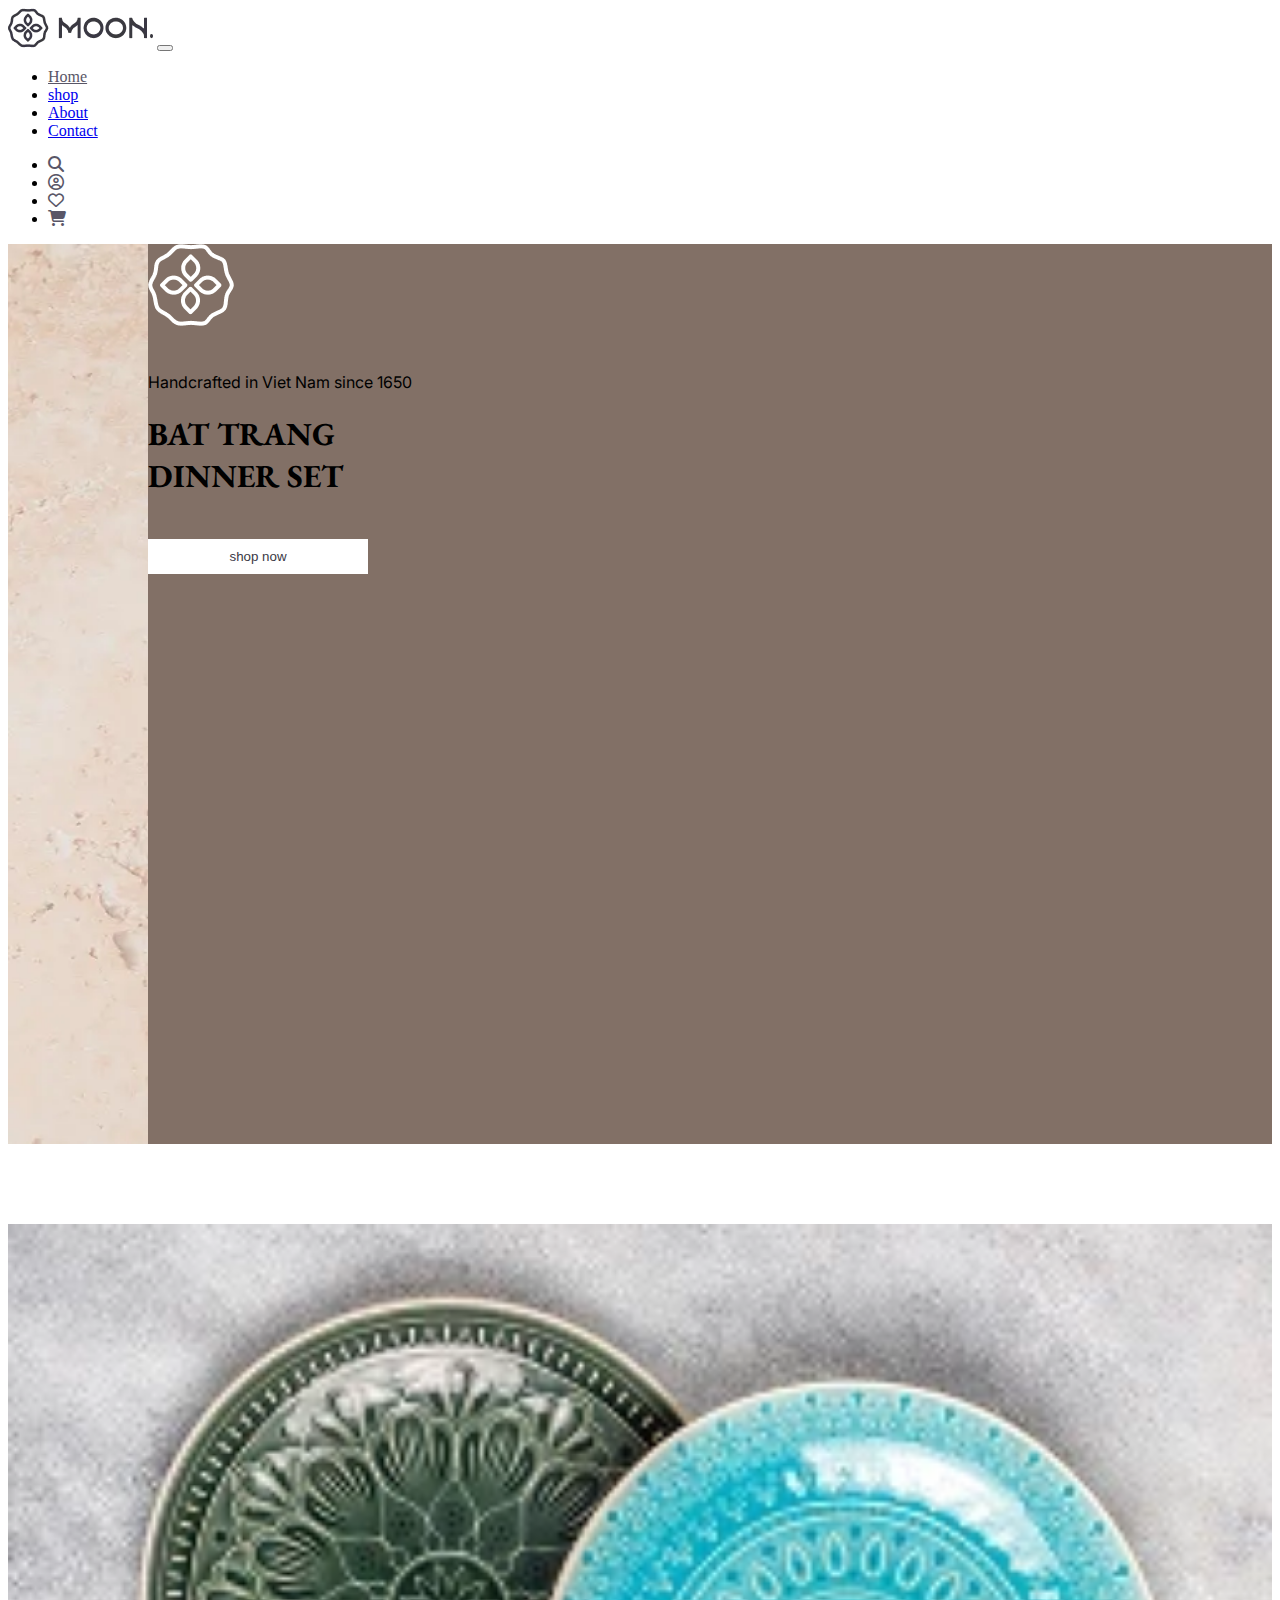
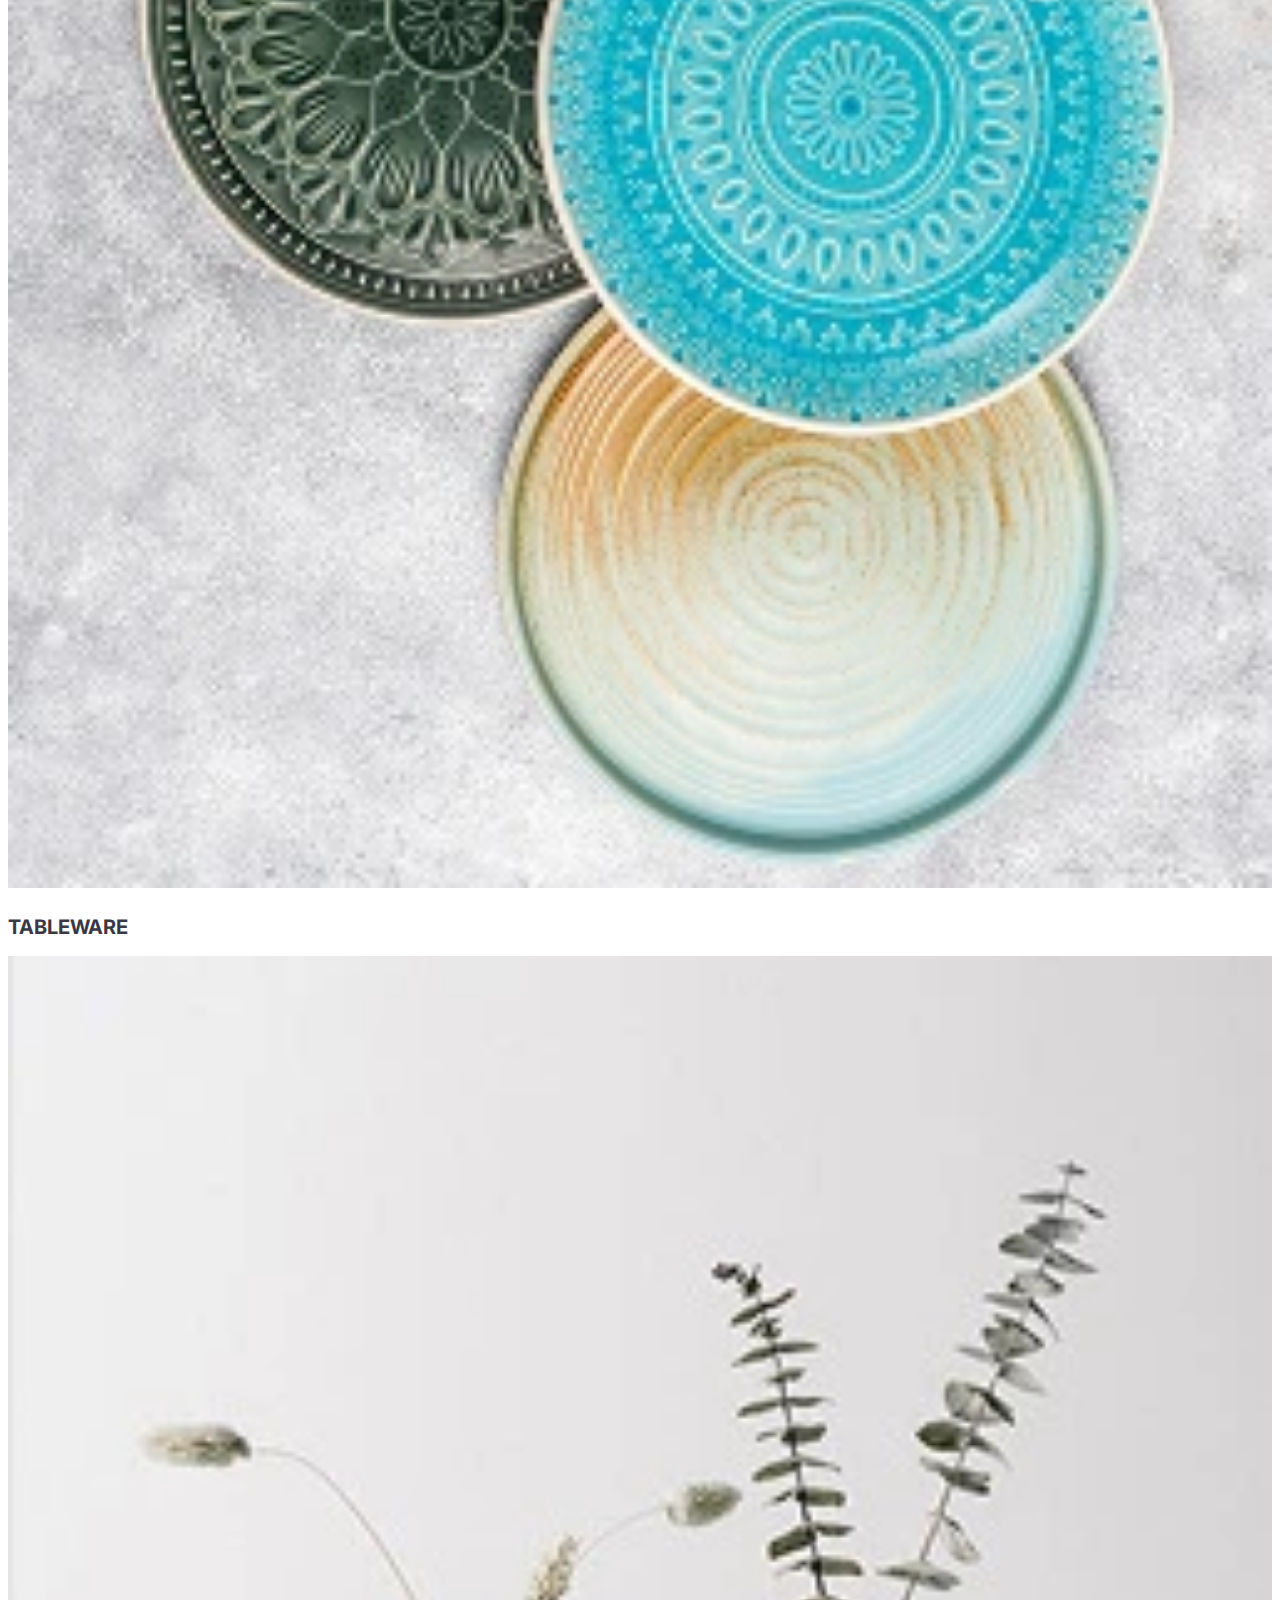
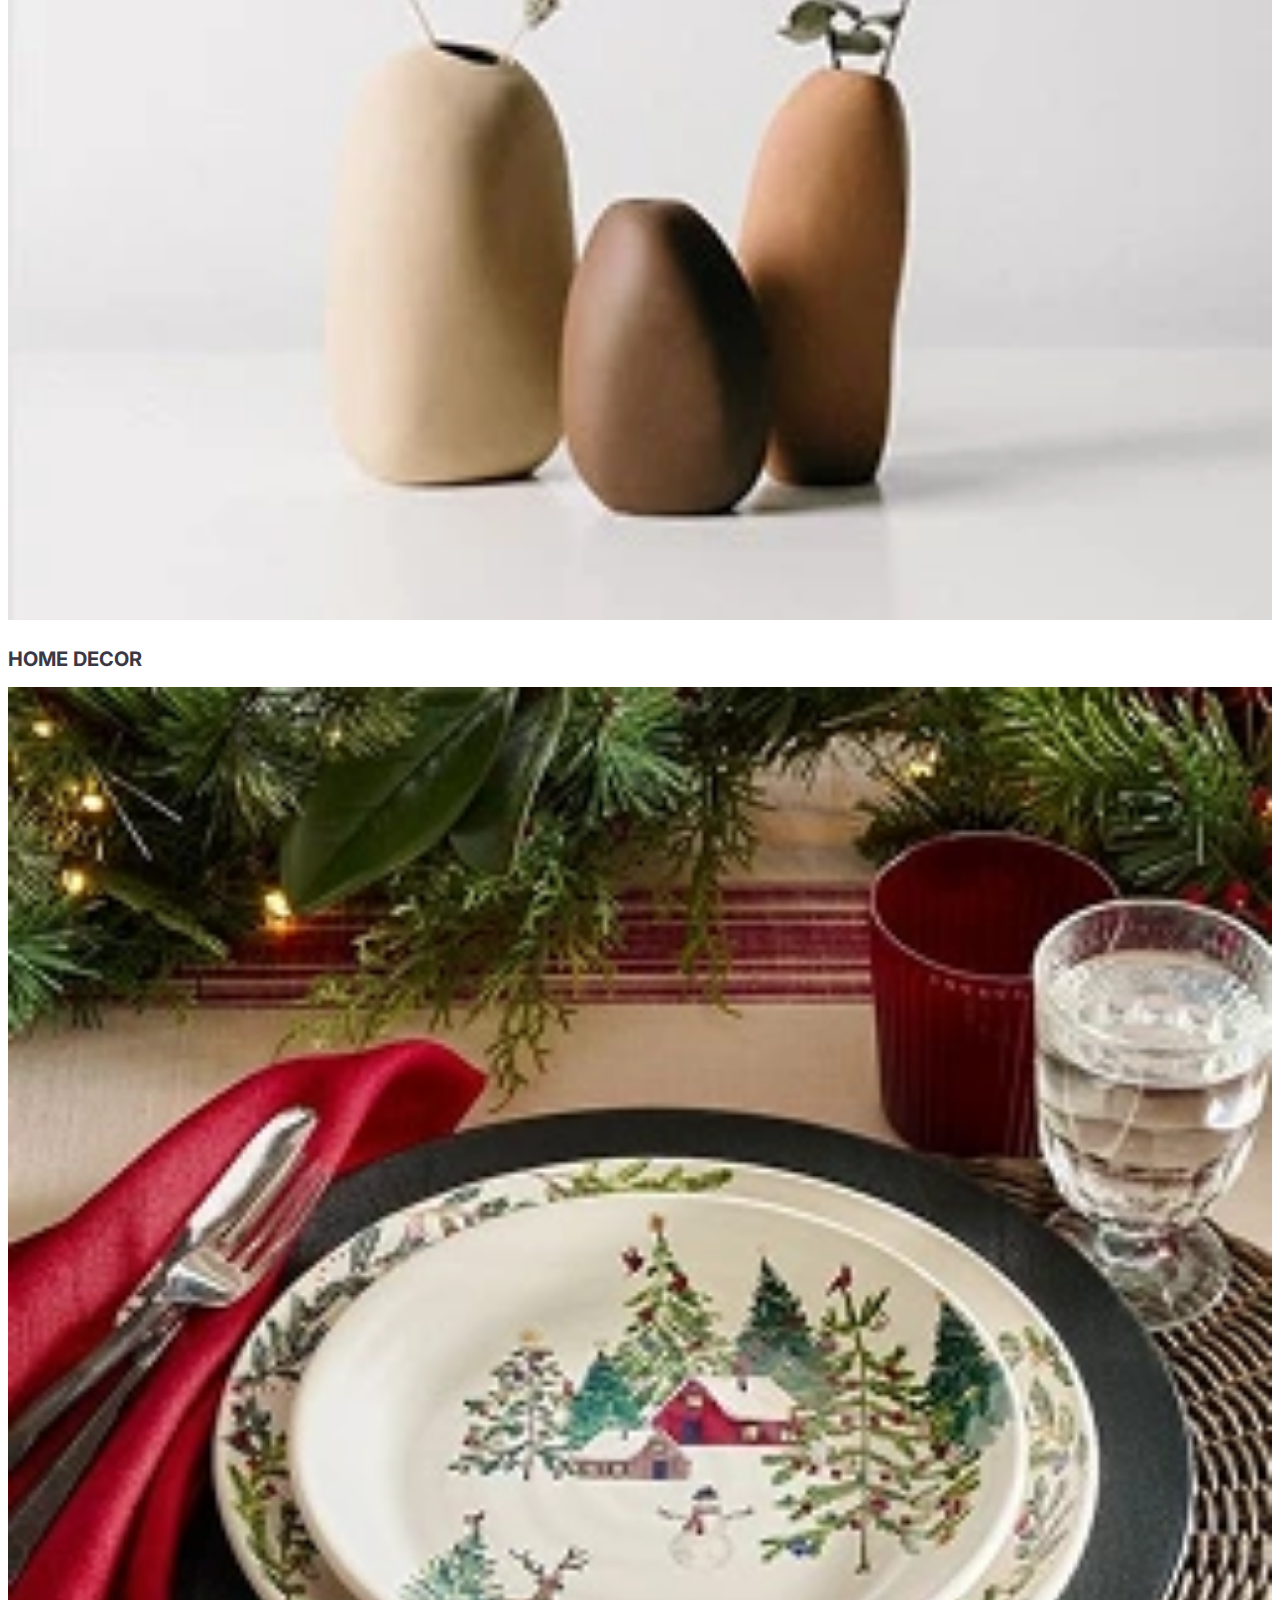
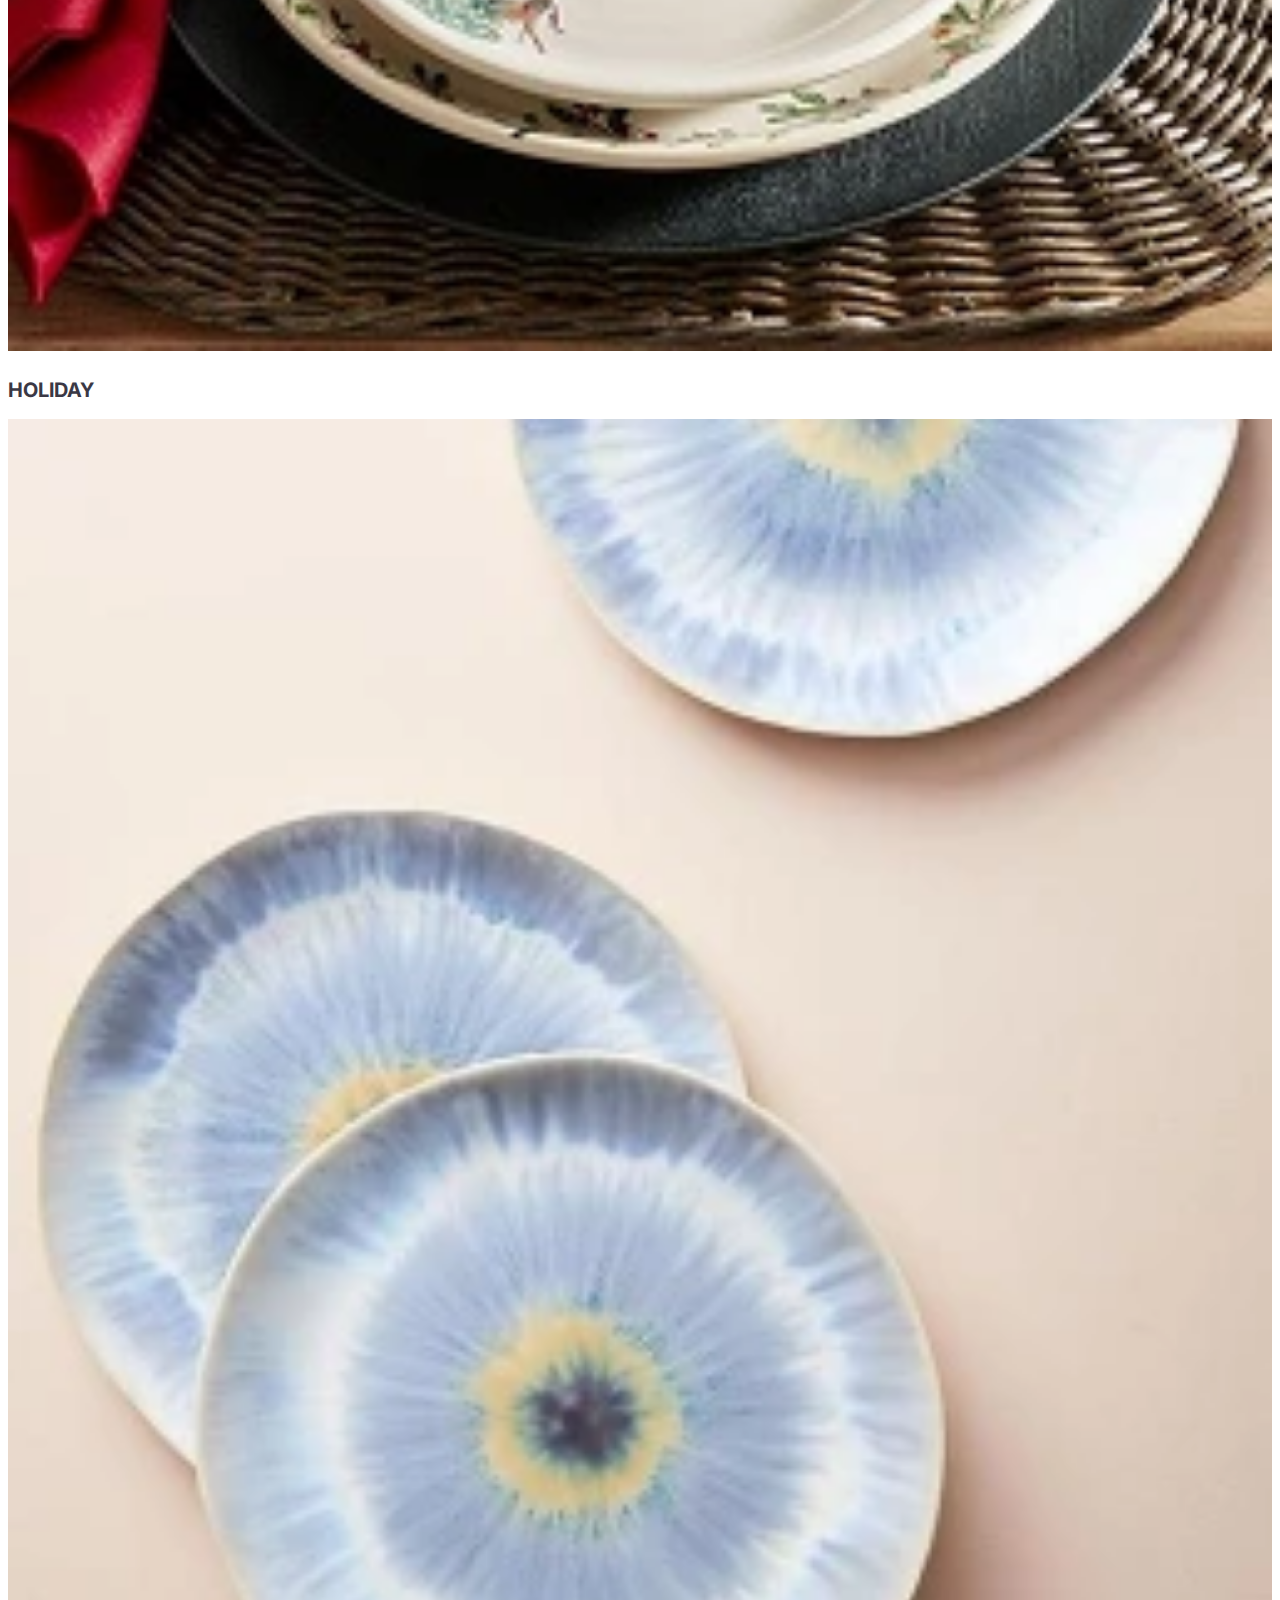
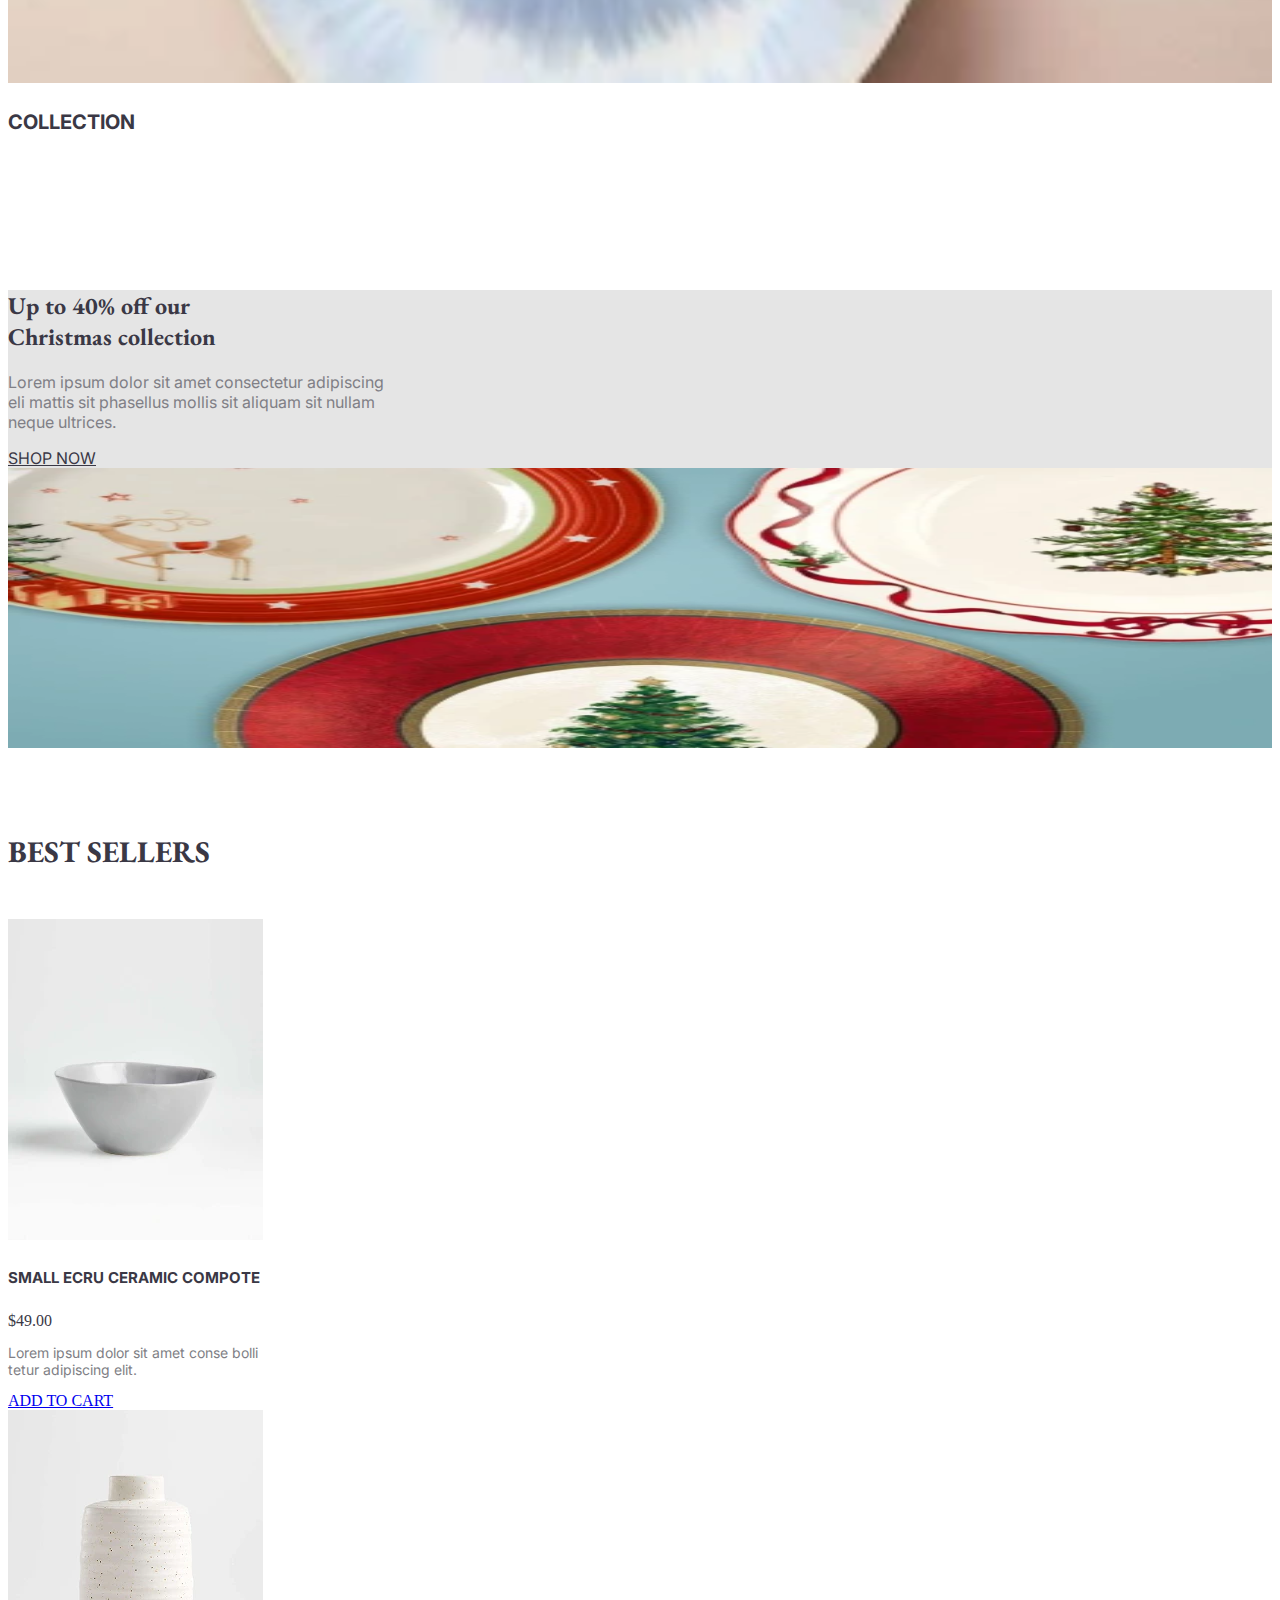
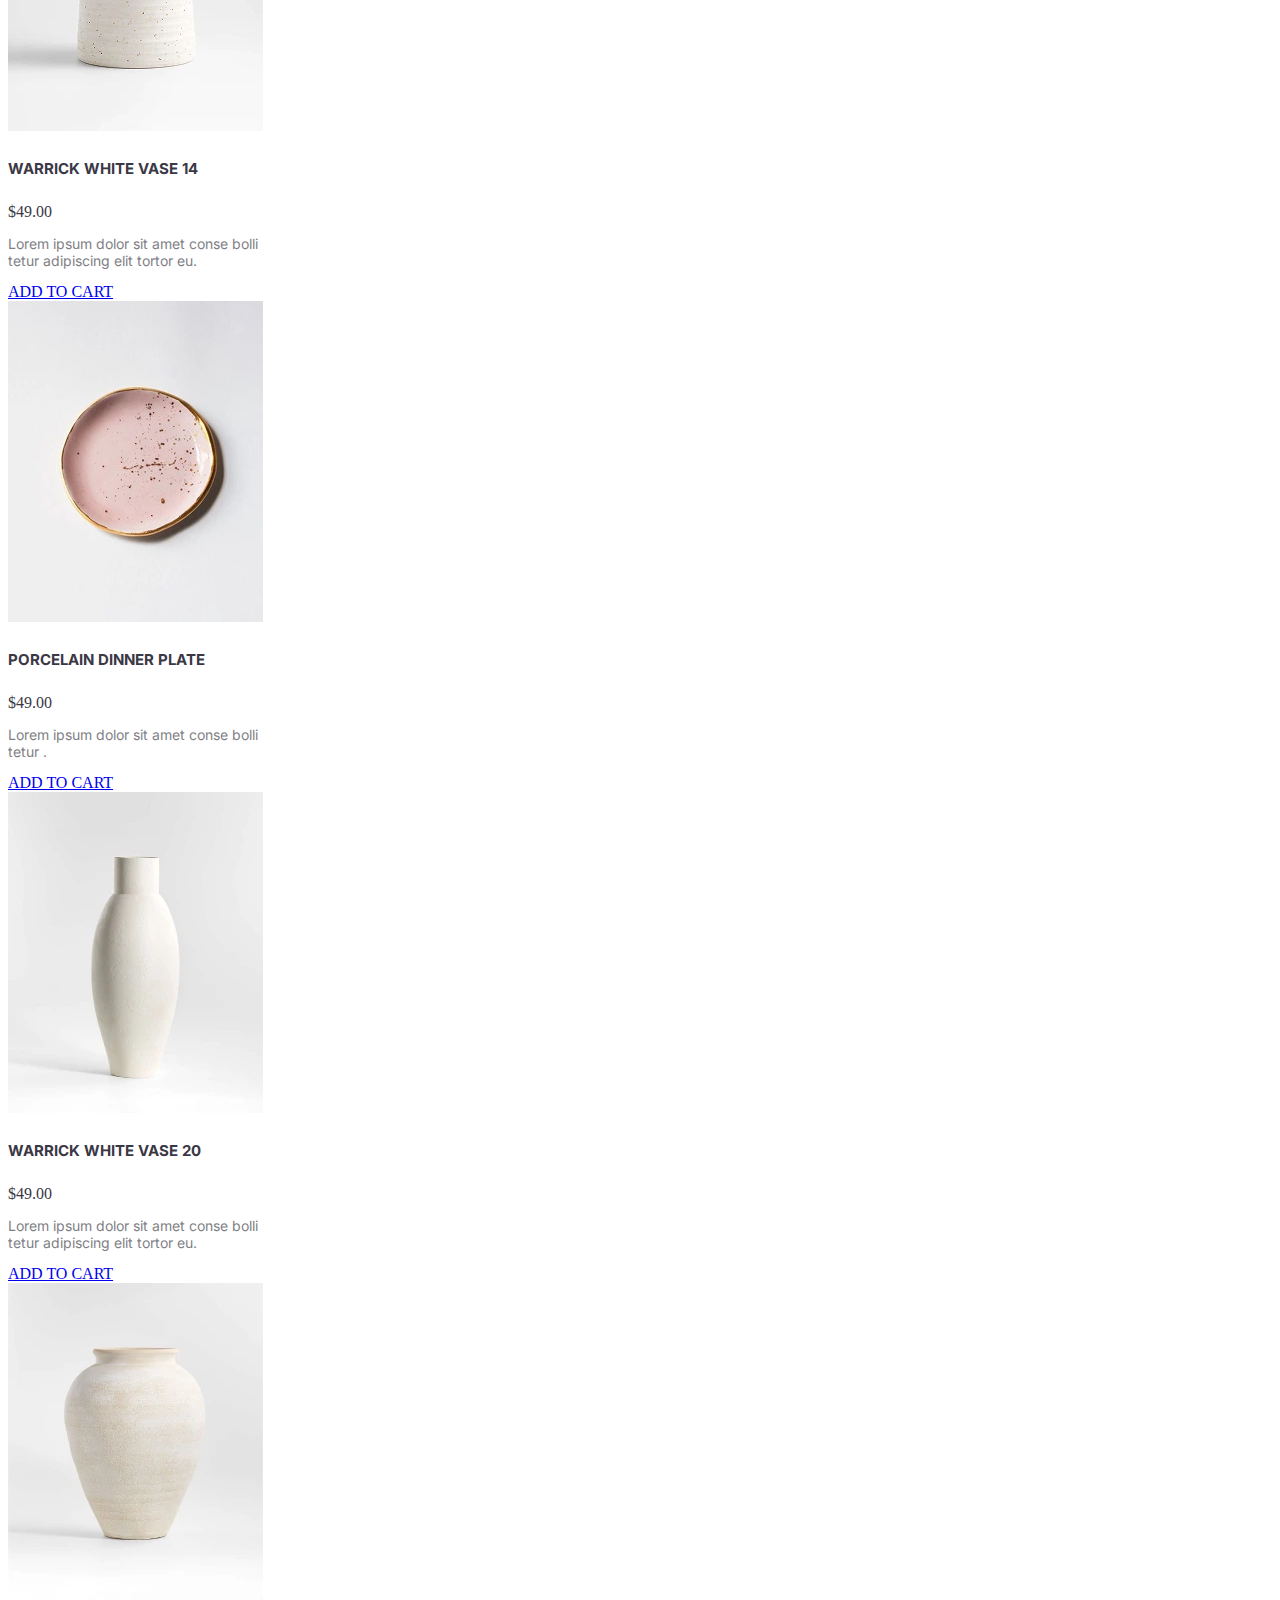
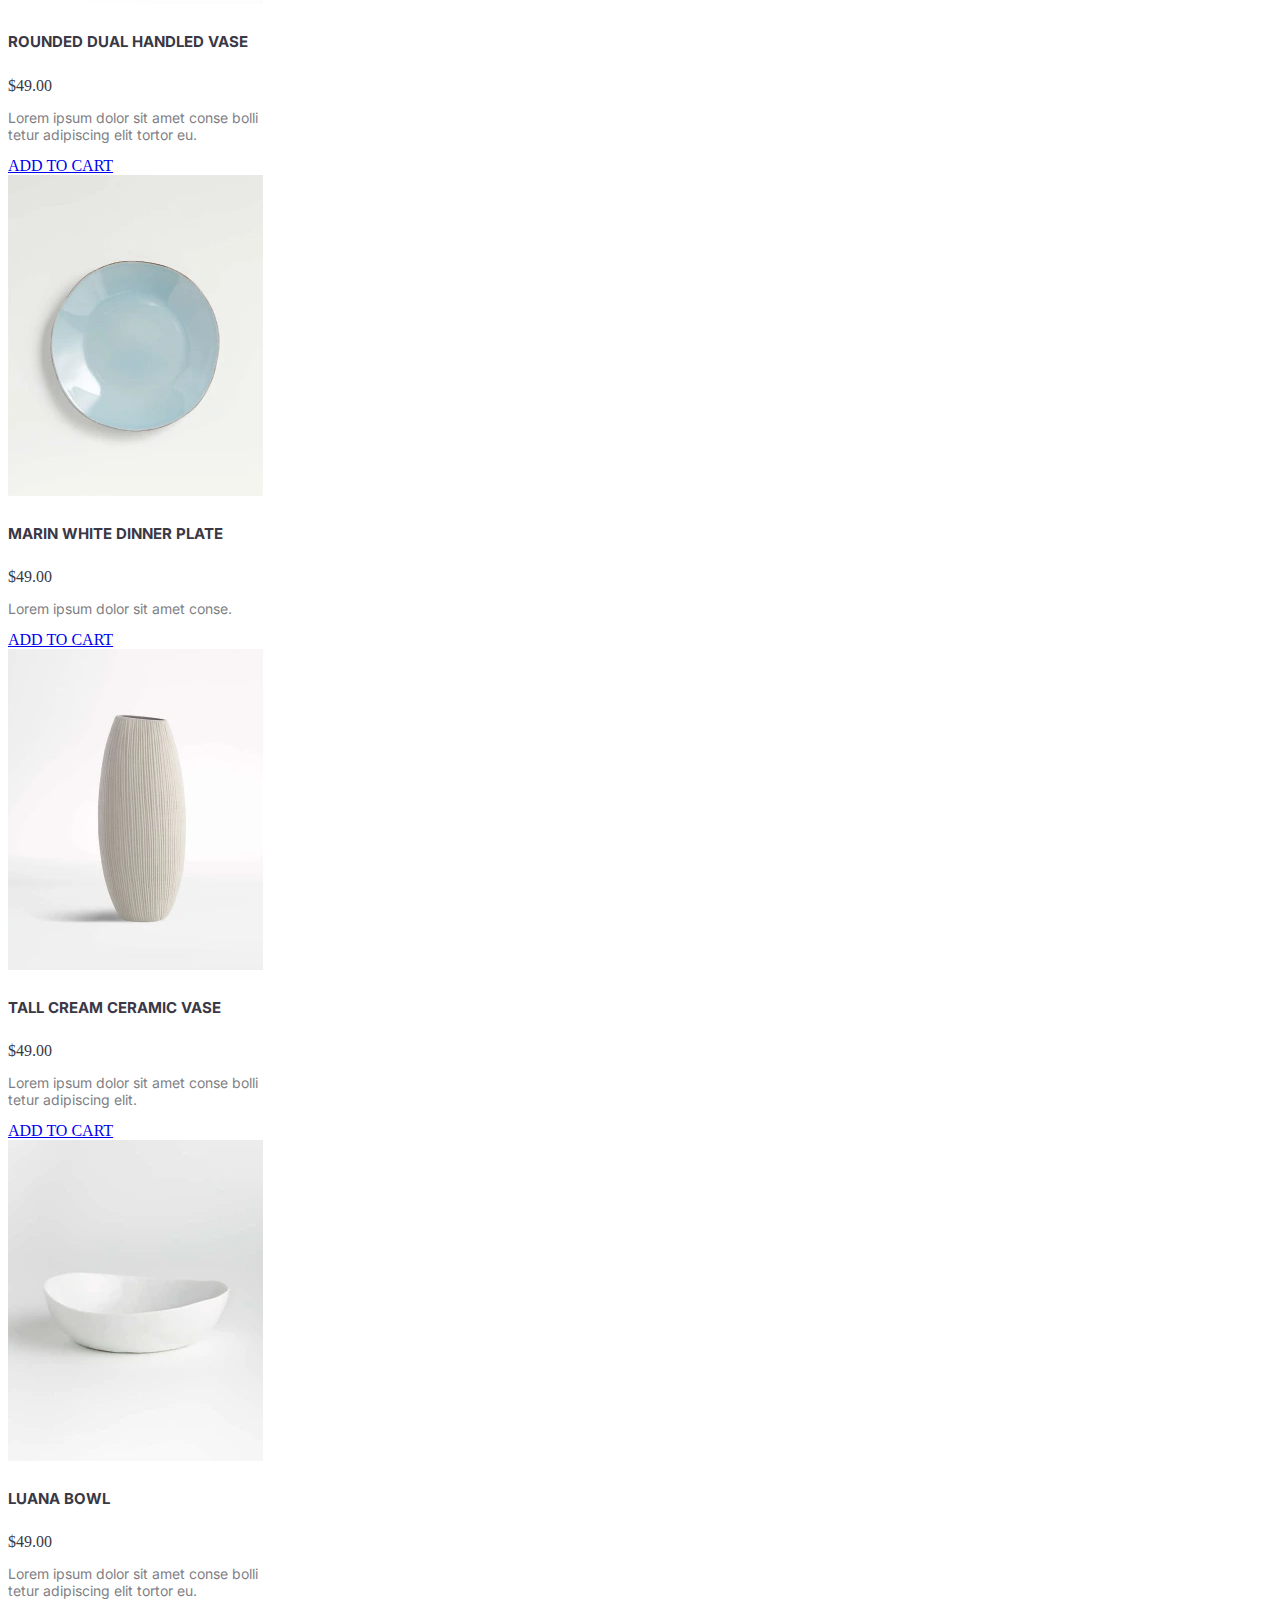
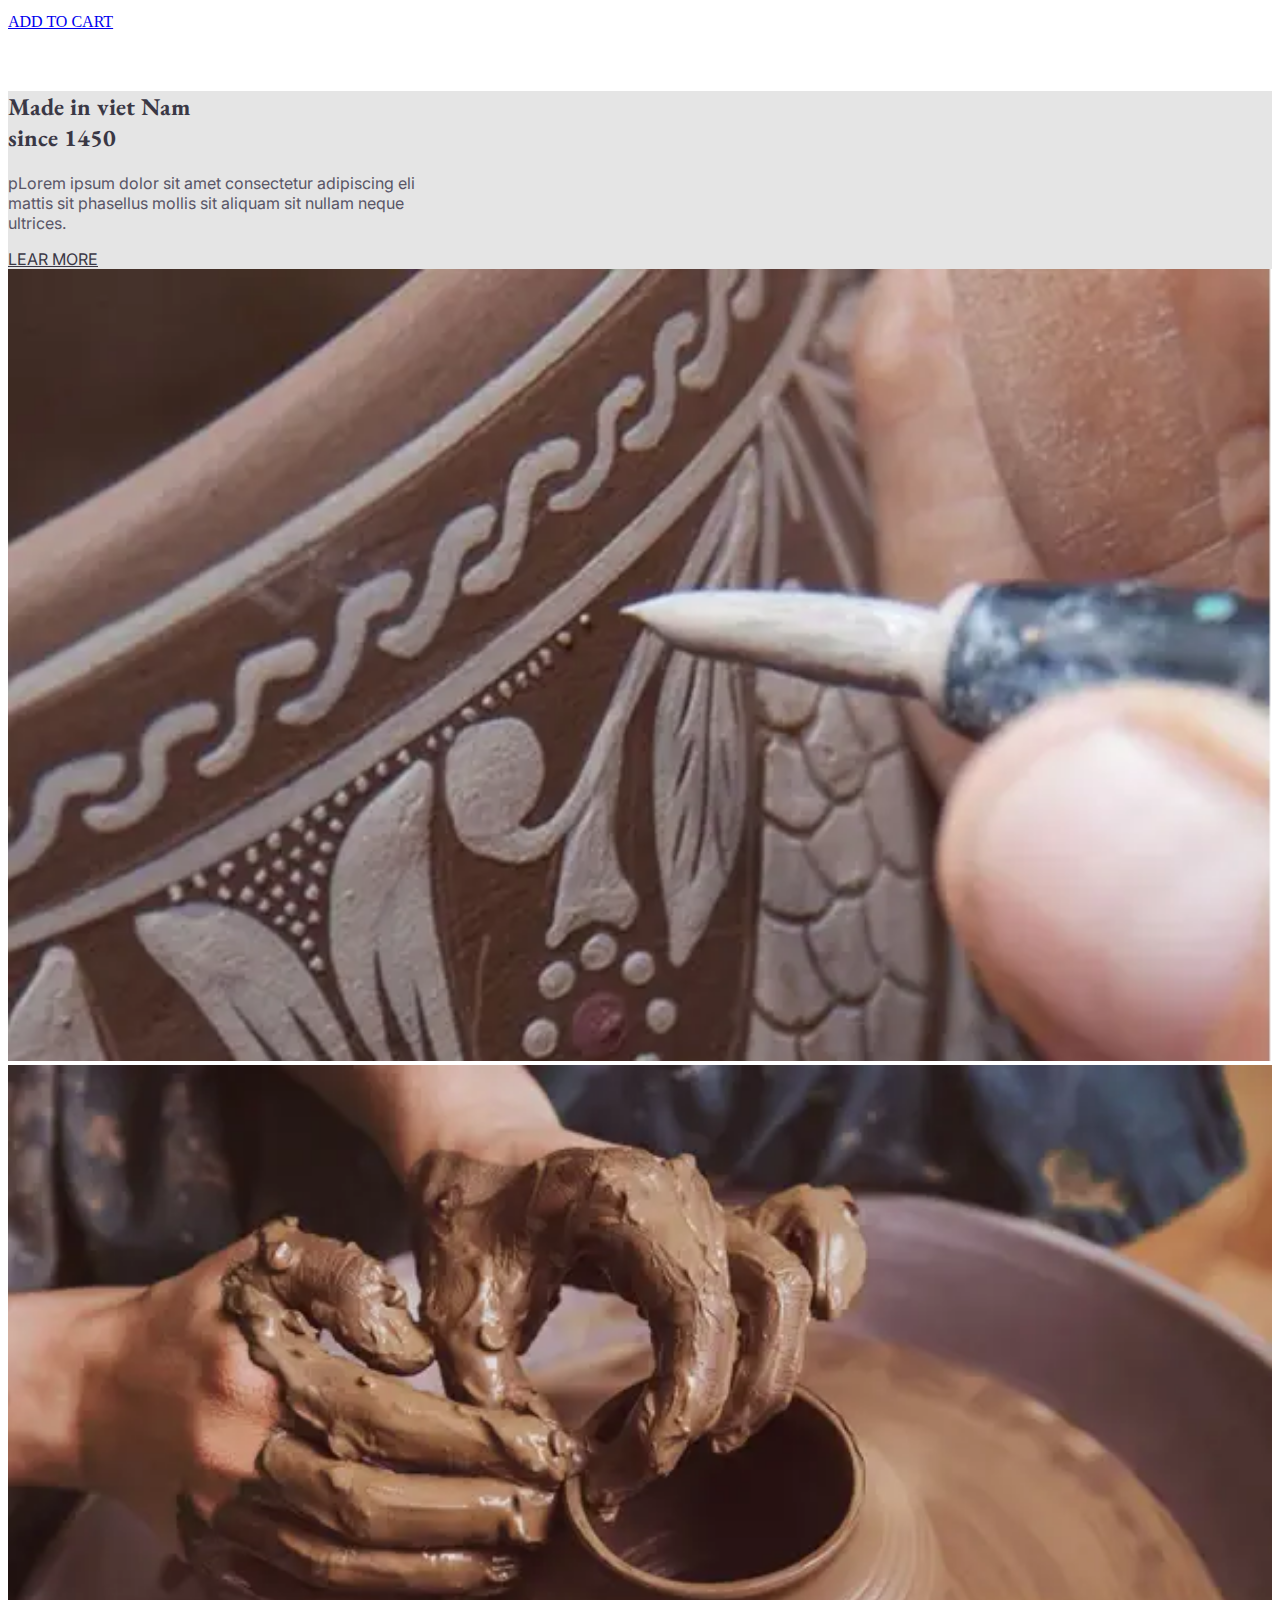
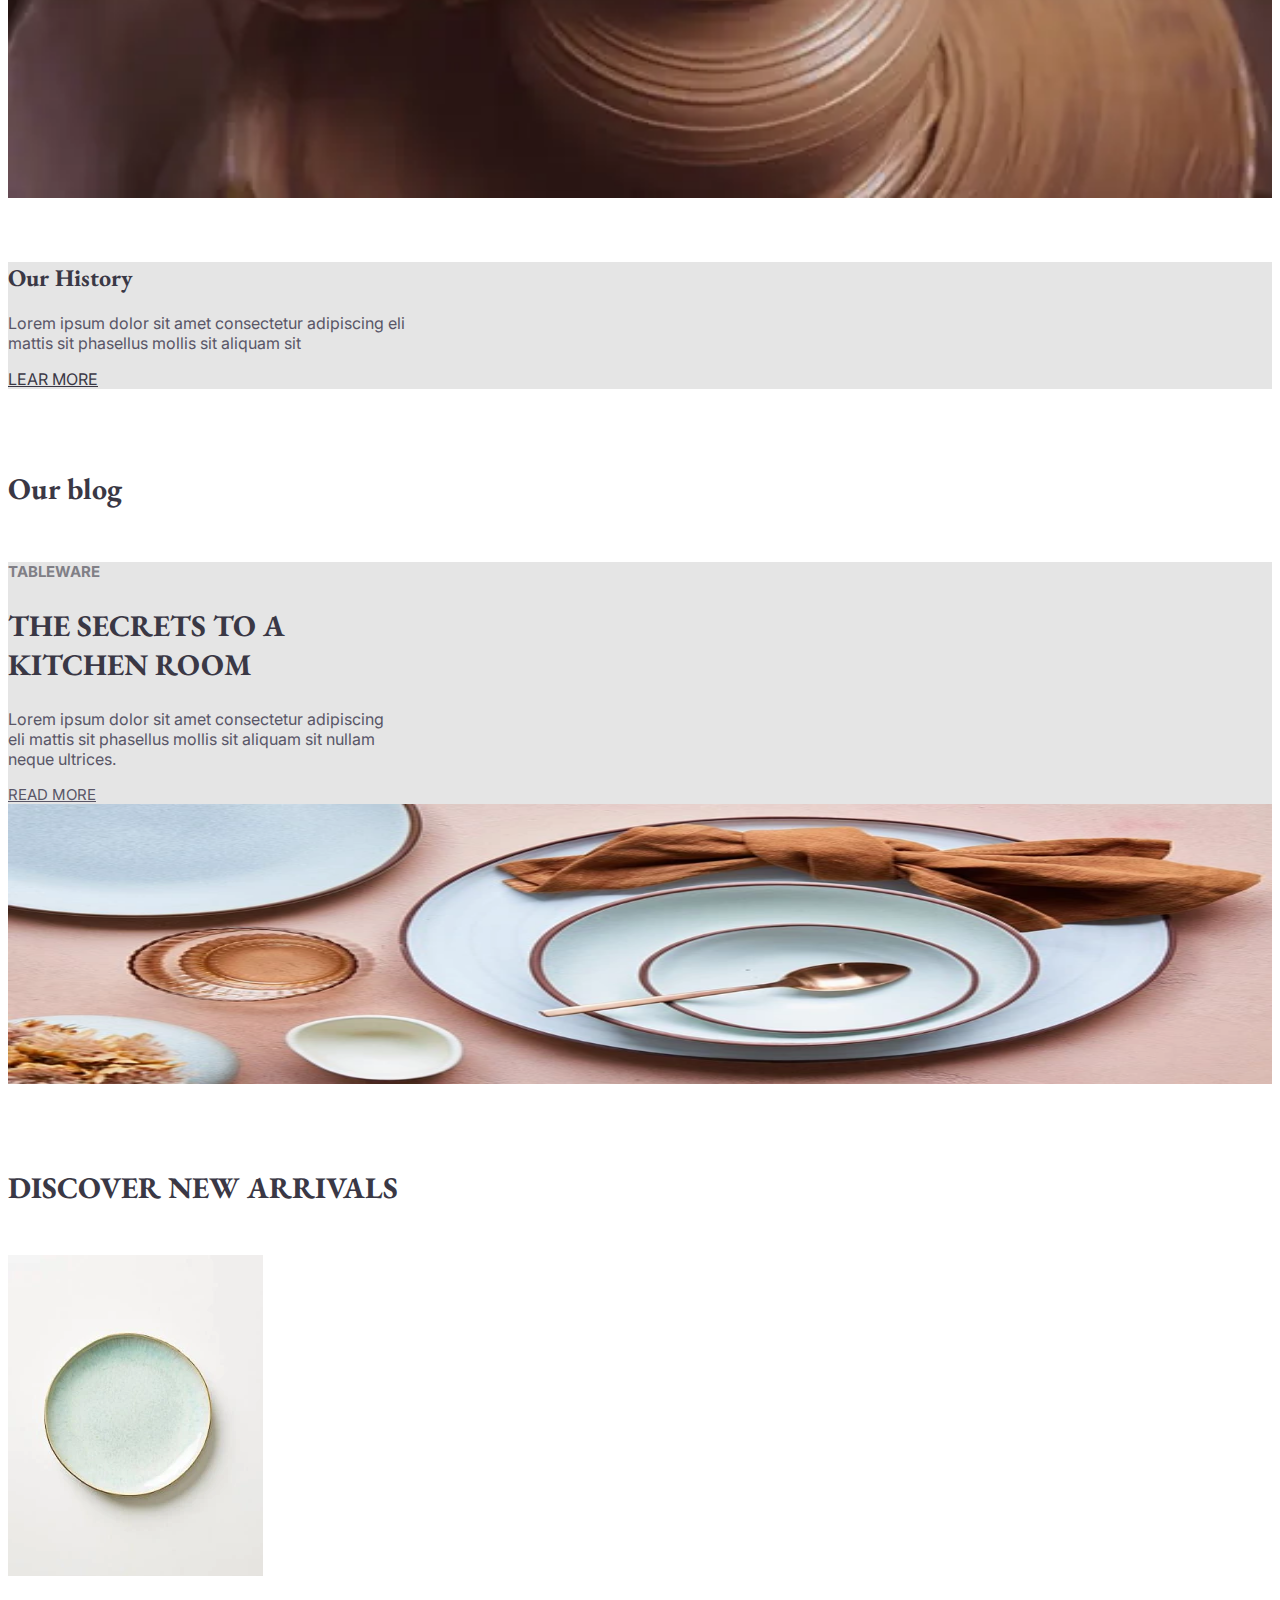
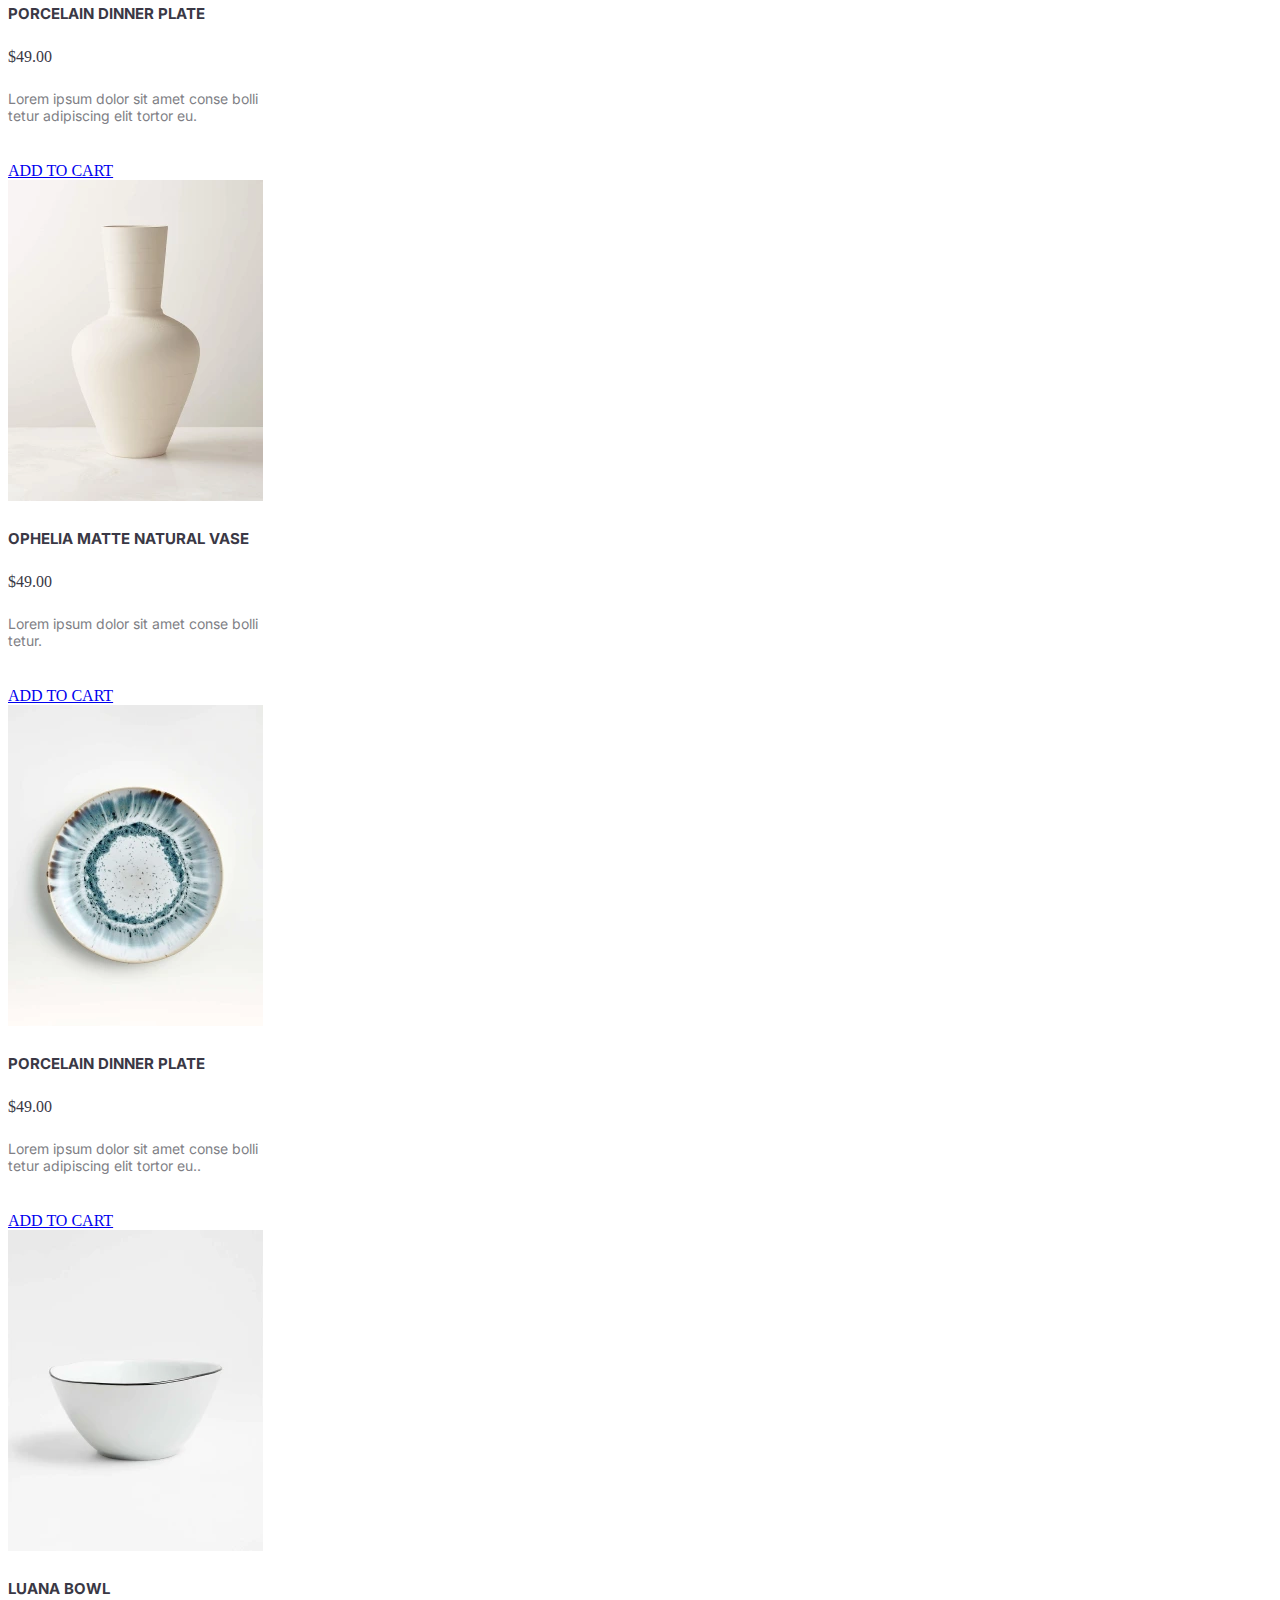
<file: index.html>
<!DOCTYPE html>
<html lang="en">

<head>
    <!-- bootstrap-->
    <link href="https://cdn.jsdelivr.net/npm/bootstrap@5.3.8/dist/css/bootstrap.min.css" rel="stylesheet"
        integrity="sha384-sRIl4kxILFvY47J16cr9ZwB07vP4J8+LH7qKQnuqkuIAvNWLzeN8tE5YBujZqJLB" crossorigin="anonymous">
    <!-- Font Awesome CDN -->
    <link rel="stylesheet" href="https://cdnjs.cloudflare.com/ajax/libs/font-awesome/6.4.0/css/all.min.css">
    <!-- font -->
    <link rel="preconnect" href="https://fonts.googleapis.com">
    <link rel="preconnect" href="https://fonts.gstatic.com" crossorigin>
    <link
        href="https://fonts.googleapis.com/css2?family=Inter:ital,opsz,wght@0,14..32,100..900;1,14..32,100..900&family=Lato:ital,wght@0,100;0,300;0,400;0,700;0,900;1,100;1,300;1,400;1,700;1,900&display=swap"
        rel="stylesheet">
    <!-- font-2 -->
    <link rel="preconnect" href="https://fonts.googleapis.com">
    <link rel="preconnect" href="https://fonts.gstatic.com" crossorigin>
    <link
        href="https://fonts.googleapis.com/css2?family=EB+Garamond:ital,wght@0,400..800;1,400..800&family=Inter:ital,opsz,wght@0,14..32,100..900;1,14..32,100..900&family=Lato:ital,wght@0,100;0,300;0,400;0,700;0,900;1,100;1,300;1,400;1,700;1,900&display=swap"
        rel="stylesheet">
    <!--  css  -->
    <link rel="stylesheet" href="./assets/css/main.css">
</head>

<body>

    <!-- navbar-->
    <nav class="navbar navbar-expand-lg bg-body-tertiary position-fixed w-100">
        <div class="container">
            <a class="navbar-brand" href="#"><img src="./assets/img/navbar-img/logo (1).webp"></a>
            <button class="navbar-toggler" type="button" data-bs-toggle="collapse"
                data-bs-target="#navbarSupportedContent" aria-controls="navbarSupportedContent" aria-expanded="false"
                aria-label="Toggle navigation">
                <span class="navbar-toggler-icon"></span>
            </button>
            <div class="collapse navbar-collapse" id="navbarSupportedContent">
                <ul class="navbar-nav ms-auto mb-2 mb-lg-0">
                    <li class="nav-item">
                        <a class="nav-link active" aria-current="page" href="index.html">Home</a>
                    </li>
                    <li class="nav-item">
                        <a class="nav-link" href="#">shop</a>
                    </li>
                    <li class="nav-item ">
                        <a class="nav-link " href="about.html">
                            About
                        </a>
                    </li>
                    <li class="nav-item">
                        <a class="nav-link" aria-disabled="true" href="contact.html">Contact </a>
                    </li>
                </ul>

                <ul class="navbar-nav ms-auto mb-2 mb-lg-0  d-flex gap-2 ">
                    <li class="nav-item ">
                        <a href="#"> <i class="fa-solid fa-magnifying-glass nav-icon "></i> </a>
                    </li>
                    <li class="nav-item">
                        <a href="#"><i class="fa-regular fa-circle-user  nav-icon "></i></a>
                    </li>
                    <li class="nav-item ">
                        <a href="#"> <i class="fa-regular fa-heart nav-icon "></i> </a>
                    </li>
                    <li class="nav-item ">
                        <a href="#"> <i class="fa-solid fa-cart-shopping nav-icon"></i></a>
                    </li>
                </ul>
            </div>
        </div>
    </nav>
    <!-- end navbar-->

    <!-- hero -->

    <section class="hero vh-100 ">
        <div class="col-5 ">
            <div class="hero-2  d-flex flex-column text-center align-items-center justify-content-center  ">

                <img src="./assets/img/hero-img/Icon.webp">
                <p class="text-white"> Handcrafted in Viet Nam since 1650</p>
                <h1 class="text-white"> BAT TRANG<br>DINNER SET</h1>
                <button type="button" class="hero-btn" class="bg-whigt">shop now</button>
            </div>
        </div>
    </section>
    <!-- end hero -->

    <!-- Product types -->
    <section class=" Product-types ">
        <div class="container">
            <div class="row  text-center align-items-center g-5">
                <div class="col-xxl-3 col-xl-3 col-lg-3 col-md-6 col-sm-6 ">
                    <div class="Product-types-card w-100">
                        <img src="./assets/img/types-img/product-types1.webp" class="card-img-top img-fluid " alt="...">
                        <div class="card-body">
                            <h2 class="card-text"> TableWare </h2>
                        </div>
                    </div>

                </div>
                <div class="col-xxl-3 col-xl-3 col-lg-3 col-md-6 col-sm-6 ">
                    <div class="Product-types-card w-100 ">
                        <img src="./assets/img/types-img/product-types2.webp" class="card-img-top img-fluid" alt="...">
                        <div class="card-body">
                            <h2 class="card-text"> Home decor</h2>
                        </div>
                    </div>

                </div>

                <div class="col-xxl-3 col-xl-3 col-lg-3 col-md-6 col-sm-6 ">
                    <div class="Product-types-card  w-100">
                        <img src="./assets/img/types-img/product-types3.webp" class="card-img-top img-fluid" alt="...">
                        <div class="card-body">
                            <h2 class="card-text"> holiday </h2>
                        </div>
                    </div>

                </div>

                <div class="col-xxl-3 col-xl-3 col-lg-3 col-md-6 col-sm-6 ">
                    <div class="Product-types-card  w-100">
                        <img src="./assets/img/types-img/product-types4.webp" class="card-img-top img-fluid " alt="...">
                        <div class="card-body">
                            <h2 class="card-text"> Collection </h2>
                        </div>
                    </div>

                </div>
            </div>
        </div>


         
    </section>
    <!--  end Product-types -->
  
    <!-- Offers-->
    <section class="offers">
        <div class="container">
            <div class="row g-0">
                <div class="col-xxl-6 col-xl-6 col-lg-6 col-md-12 col-sm-12 ">
                    <div class="offers-left d-flex flex-column align-items-center text-center">
                        <h2>Up to 40% off our <br> Christmas collection</h2>
                        <p>Lorem ipsum dolor sit amet consectetur adipiscing<br> eli mattis sit phasellus mollis sit
                            aliquam sit nullam<br> neque ultrices. </p>
                        <a href="#" class="fw-bold"> Shop now</a>
                    </div>
                </div>

                <div class="col-xxl-6 col-xl-6 col-lg-6 col-md-12 col-sm-12 ">
                    <div class="offers-right">
                        <img src="./assets/img/offer/offer2.webp">
                    </div>
                </div>
            </div>
        </div>
    </section>
    <!-- end  Offers-->
    <!-- Best sellers-->
    <section class="Best-sellers">
        <div class="container">
            <h1 class="text-center"> Best sellers</h1>
            <div class="row     ">
                <div class="col-xxl-3 col-xl-3 col-lg-6 col-md-6 col-sm-12 ">
                    <div class="  Best-sellers-card" style="width: 18rem;">
                        <img src="./assets/img/best-sellers/best-sellers1.webp" class="Best-sellers-card-img" alt="...">
                        <div class="Best-sellers-card-body">
                            <h5 class="Best-sellers-card-title">Small Ecru Ceramic Compote </h5>
                            <span class="Best-sellers-card-span fw-bold"> $49.00</span>
                            <p class="Best-sellers-card-text">Lorem ipsum dolor sit amet conse bolli <br>tetur
                                adipiscing
                                elit.</p>
                            <a href="#" class="btn btn-outline-dark   Best-sellers-card-btn">Add to cart</a>
                        </div>
                    </div>
                </div>

                <div class="col-xxl-3 col-xl-3 col-lg-6 col-md-6 col-sm-12 ">
                    <div class="Best-sellers-card" style="width: 18rem;">
                        <img src="./assets/img/best-sellers/best-sellers2.webp" class="Best-sellers-card-img" alt="...">
                        <div class="Best-sellers-card-body">
                            <h5 class="Best-sellers-card-title">Warrick White Vase 14 </h5>
                            <span class="Best-sellers-card-span fw-bold"> $49.00</span>
                            <p class="Best-sellers-card-text">Lorem ipsum dolor sit amet conse bolli<br> tetur
                                adipiscing elit tortor eu.</p>
                            <a href="#" class="btn btn-outline-dark Best-sellers-card-btn">Add to cart</a>
                        </div>
                    </div>
                </div>

                <div class="col-xxl-3 col-xl-3 col-lg-6 col-md-6 col-sm-12 ">
                    <div class="Best-sellers-card" style="width: 18rem;">
                        <img src="./assets/img/best-sellers/best-sellers3.webp" class="Best-sellers-card-img" alt="...">
                        <div class="Best-sellers-card-body">
                            <h5 class="Best-sellers-card-title">Porcelain Dinner Plate</h5>
                            <span class="Best-sellers-card-span fw-bold"> $49.00</span>
                            <p class="Best-sellers-card-text">Lorem ipsum dolor sit amet conse bolli<br> tetur .</p>
                            <a href="#" class="btn btn-outline-dark Best-sellers-card-btn">Add to cart</a>
                        </div>
                    </div>
                </div>

                <div class="col-xxl-3 col-xl-3 col-lg-6 col-md-6 col-sm-12 ">
                    <div class="Best-sellers-card" style="width: 18rem;">
                        <img src="./assets/img/best-sellers/best-sellers4.webp" class="Best-sellers-card-img" alt="...">
                        <div class="Best-sellers-card-body">
                            <h5 class="Best-sellers-card-title">Warrick White Vase 20</h5>
                            <span class="Best-sellers-card-span fw-bold"> $49.00</span>
                            <p class="Best-sellers-card-text">Lorem ipsum dolor sit amet conse bolli <br>tetur
                                adipiscing elit tortor eu.</p>
                            <a href="#" class="btn btn-outline-dark Best-sellers-card-btn">Add to cart</a>
                        </div>
                    </div>
                </div>
                <div class="col-xxl-3 col-xl-3 col-lg-6 col-md-6 col-sm-12 ">
                    <div class="Best-sellers-card" style="width: 18rem;">
                        <img src="./assets/img/best-sellers/best-sellers5].webp" class="Best-sellers-card-img"
                            alt="...">
                        <div class="Best-sellers-card-body">
                            <h5 class="Best-sellers-card-title"> Rounded Dual Handled Vase </h5>
                            <span class="Best-sellers-card-span fw-bold"> $49.00</span>
                            <p class="Best-sellers-card-text">Lorem ipsum dolor sit amet conse bolli<br> tetur
                                adipiscing elit tortor eu.</p>
                            <a href="#" class="btn btn-outline-dark Best-sellers-card-btn">Add to cart</a>
                        </div>
                    </div>
                </div>

                <div class="col-xxl-3 col-xl-3 col-lg-6 col-md-6 col-sm-12 ">
                    <div class="Best-sellers-card" style="width: 18rem;">
                        <img src="./assets/img/best-sellers/best-sellers6.webp" class="Best-sellers-card-img" alt="...">
                        <div class="Best-sellers-card-body">
                            <h5 class="Best-sellers-card-title">Marin White Dinner Plate </h5>
                            <span class="Best-sellers-card-span fw-bold"> $49.00</span>
                            <p class="Best-sellers-card-text">Lorem ipsum dolor sit amet conse.</p>
                            <a href="#" class="btn btn-outline-dark Best-sellers-card-btn  Best-sellers-card-btn6">Add
                                to cart</a>
                        </div>
                    </div>
                </div>


                <div class="col-xxl-3 col-xl-3 col-lg-6 col-md-6 col-sm-12 ">
                    <div class="Best-sellers-card" style="width: 18rem;">
                        <img src="./assets/img/best-sellers/best-sellers7.webp" class="Best-sellers-card-img" alt="...">
                        <div class="Best-sellers-card-body">
                            <h5 class="Best-sellers-card-title">Tall Cream Ceramic Vase </h5>
                            <span class="Best-sellers-card-span fw-bold"> $49.00</span>
                            <p class="Best-sellers-card-text">Lorem ipsum dolor sit amet conse bolli<br> tetur
                                adipiscing elit.</p>
                            <a href="#" class="btn btn-outline-dark Best-sellers-card-btn">Add to cart</a>
                        </div>
                    </div>
                </div>

                <div class="col-xxl-3 col-xl-3 col-lg-6 col-md-6 col-sm-12 ">
                    <div class="Best-sellers-card" style="width: 18rem;">
                        <img src="./assets/img/best-sellers/best-sellers8.webp" class="Best-sellers-card-img" alt="...">
                        <div class="Best-sellers-card-body">
                            <h5 class="Best-sellers-card-title">Luana Bowl</h5>
                            <span class="Best-sellers-card-span fw-bold"> $49.00</span>
                            <p class="Best-sellers-card-text">Lorem ipsum dolor sit amet conse bolli <br> tetur
                                adipiscing elit tortor eu.</p>
                            <a href="#" class="btn btn-outline-dark Best-sellers-card-btn">Add to cart</a>
                        </div>
                    </div>
                </div>


            </div>

        </div>

    </section>
    <!-- end  Best sellers-->
    <!--Our History -->
    <section class="our-history">
        <div class="container text-center">
            <div class="row g-0">
                <div class="col-xxl-6 col-xl-6 col-lg-6 col-md-12 col-sm-12">
                    <div class="history1 d-flex flex-column align-items-center text-center">
                        <h2>Made in viet Nam <br>
                            since 1450</h2>
                        <p>pLorem ipsum dolor sit amet consectetur adipiscing eli <br>mattis sit phasellus mollis sit
                            aliquam sit nullam neque <br>ultrices. </p>
                        <a href="#" class="fw-bold"> Lear more</a>
                    </div>
                </div>
                <div class="col-xxl-6 col-xl-6 col-lg-6 col-md-12 col-sm-12">
                    <div class="history2">
                        <img src="./assets/img/history/history3.webp">
                    </div>
                </div>
                <div class="col-xxl-6 col-xl-6 col-lg-6 col-md-12 col-sm-12">
                    <div class="history3">
                        <img src="./assets/img/history/history2.webp">
                    </div>
                </div>

                <div class="col-xxl-6 col-xl-6 col-lg-6 col-md-12 col-sm-12">
                    <div class="history4">
                        <div class=" d-flex flex-column align-items-center text-center">
                            <h2>Our History</h2>
                            <p>Lorem ipsum dolor sit amet consectetur adipiscing eli<br> mattis sit phasellus mollis sit
                                aliquam sit </p>
                            <a href="#" class="fw-bold">Lear more </a>
                        </div>
                    </div>
                </div>
            </div>
        </div>
    </section>


    <!-- end Our History -->
    <!-- Ourblog-->

    <section class=" ourblog">
        <div class="ourblog-title">
            <h1 class="text-center"> Our blog </h1>
        </div>
        <div class="container">
            <div class="row g-0">
                <div class="col-xxl-6 col-xl-6 col-lg-6 col-md-12 col-sm-12 ">
                    <div class="ourblog-left d-flex flex-column align-items-center text-center">
                        <div class="tit1">
                            <h2> TableWare </h2>
                        </div>
                        <div class="tit2">
                            <h2>The secrets to a<br> kitchen room</h2>
                        </div>
                        <p>Lorem ipsum dolor sit amet consectetur adipiscing<br> eli mattis sit phasellus mollis sit
                            aliquam
                            sit nullam <br> neque ultrices. </p>
                        <a href="./blog.html" class="fw-bold"> Read more</a>
                    </div>
                </div>

                <div class="col-xxl-6 col-xl-6 col-lg-6 col-md-12 col-sm-12 ">
                    <div class="ourblog-right">
                        <img src="./assets/img/ourblog/ourblog.webp">
                    </div>
                </div>
            </div>
        </div>
    </section>

    <!--end Ourblog -->
    <!-- new arrivals -->

    <section class="new-arrivals">
        <div class="container">
            <h1 class="text-center"> Discover new arrivals </h1>
            <div class="row">

                <div class="col-xxl-3 col-xl-3 col-lg-6 col-md-6 col-sm-12 ">
                    <div class="  new-arrivals-card" style="width: 18rem;">
                        <img src="./assets/img/new-arrivals/new-arrivals1.webp" class="new-arrivals-card-img" alt="...">
                        <div class="new-arrivals-card-body">
                            <h5 class="new-arrivals-card-title">Porcelain Dinner Plate</h5>
                            <span class="new-arrivals-card-span fw-bold"> $49.00</span>
                            <p class="new-arrivals-card-text">Lorem ipsum dolor sit amet conse bolli<br> tetur
                                adipiscing elit tortor eu.</p>
                            <a href="#" class="btn btn-outline-dark   new-arrivals-card-btn">Add to cart</a>
                        </div>
                    </div>
                </div>

                <div class="col-xxl-3 col-xl-3 col-lg-6 col-md-6 col-sm-12 ">
                    <div class="  new-arrivals-card" style="width: 18rem;">
                        <img src="./assets/img/new-arrivals/new-arrivals2.webp" class="new-arrivals-card-img" alt="...">
                        <div class="new-arrivals-card-body">
                            <h5 class="new-arrivals-card-title">Ophelia Matte Natural Vase </h5>
                            <span class="new-arrivals-card-span fw-bold"> $49.00</span>
                            <p class="new-arrivals-card-text">Lorem ipsum dolor sit amet conse bolli<br> tetur.</p>
                            <a href="#" class="btn btn-outline-dark   new-arrivals-card-btn">Add to cart</a>
                        </div>
                    </div>
                </div>

                <div class="col-xxl-3 col-xl-3 col-lg-6 col-md-6 col-sm-12 ">
                    <div class="  new-arrivals-card" style="width: 18rem;">
                        <img src="./assets/img/new-arrivals/new-arrivals3.webp" class="new-arrivals-card-img" alt="...">
                        <div class="new-arrivals-card-body">
                            <h5 class="new-arrivals-card-title">Porcelain Dinner Plate </h5>
                            <span class="new-arrivals-card-span fw-bold"> $49.00</span>
                            <p class="new-arrivals-card-text">Lorem ipsum dolor sit amet conse bolli<br> tetur
                                adipiscing elit tortor eu..</p>
                            <a href="#" class="btn btn-outline-dark   new-arrivals-card-btn">Add to cart</a>
                        </div>
                    </div>
                </div>

                <div class="col-xxl-3 col-xl-3 col-lg-6 col-md-6 col-sm-12 ">
                    <div class="  new-arrivals-card" style="width: 18rem;">
                        <img src="./assets/img/new-arrivals/new-arrivals4.webp" class="new-arrivals-card-img" alt="...">
                        <div class="new-arrivals-card-body">
                            <h5 class="new-arrivals-card-title">Luana Bowl </h5>
                            <span class="new-arrivals-card-span fw-bold"> $49.00</span>
                            <p class="new-arrivals-card-text new-arrivals-c4 ">Lorem ipsum dolor sit amet conse. </p>
                            <a href="#" class="btn btn-outline-dark   new-arrivals-card-btn">Add to cart</a>
                        </div>
                    </div>
                </div>

            </div>
        </div>
    </section>
    <!-- end  new arrivals -->

    <!--Sign up -->
    <section class="Sign-up">
        <section class="py-5 text-center">
            <div class="container">
                <p class=" p-Sign-up mb-2  fw-bold"> Sign up for emails</p>
                <h2 class=" h2-Sign-up  mb-4">FOR NEWS, COLLECTIONS & MORE</h2>
                <form class="d-flex flex-column align-items-center ">
                    <div class=" mb-3 ">
                        <input type="email" class=" form-Sign-up form-control text-center"
                            placeholder="Enter your email address" required>
                    </div>
                    <button type="submit" class="btn btn-outline-dark px-4 py-2 btn-Sign-up ">SIGN UP</button>
                </form>
            </div>
        </section>

    </section>


    <!-- end Sign up -->

    <!--footer -->



    <section class="footer">
        <div class="container">
            <div class="row flex-column">
                <div class="footer-top  ">
                    <div class="row text-center">
                        <div class="col-xxl-4 col-xl-4 col-lg-4 col-md-12 col-sm-12">

                            <div class="footer-top-left">
                                <img src="./assets/img/footer/logo-footer.png">
                                <p>Lorem ipsum dolor sit amet consectetur<br> adipiscing elit aliquam mauris sed ma </p>
                                <a href="#" class="btn btn-outline-light footer-btn text-uppercase"> Get started → </a>
                            </div>

                        </div>
                        <div class="col-xxl-8 col-xl-8 col-lg-8 col-md-12 col-sm-12">
                            <div class="footer-top-right">
                                <div class="row text-center align-items-center g-4">

                                    <div class=" col-xxl-4 col-xl-4 col-lg-4 col-md-12 col-sm-12 ">
                                        <div class="footer-top-right-1 ">
                                            <h2>About us</h2>
                                            <nav class="d-flex flex-column gap-2">
                                                <a href="#">Mission</a>
                                                <a href="#">Our team</a>
                                                <a href="#">Awards</a>
                                                <a href="#">Testimonials</a>
                                                <a href="#">Privacy policy</a>
                                            </nav>
                                        </div>
                                    </div>

                                    <div class=" col-xxl-4 col-xl-4 col-lg-4 col-md-12 col-sm-12">
                                        <div class="footer-top-right-2 ">
                                            <h2>Services</h2>
                                            <nav class="d-flex flex-column  gap-2">
                                                <a href="#">Web design</a>
                                                <a href="#">Web development</a>
                                                <a href="#">Mobile design</a>
                                                <a href="#">UI/UX design</a>
                                                <a href="#">Branding design</a>
                                            </nav>
                                        </div>
                                    </div>


                                    <div class="col-xxl-4 col-xl-4 col-lg-4 col-md-12 col-sm-12  ">
                                        <div class="footer-top-right-3 d-flex flex-column ">
                                            <h2>Portfolio</h2>
                                            <nav class="d-flex flex-column  gap-2">
                                                <a href="#">Corporate websites</a>
                                                <a href="#">E-commerce</a>
                                                <a href="#">Mobile apps</a>
                                                <a href="#">Landing pages</a>
                                                <a href="#">UI/UX projects</a>
                                            </nav>
                                        </div>
                                    </div>





                                </div>
                            </div>
                        </div>
                    </div>
                </div>











                <div class="footer-bottom ">
                    <span> Copyright © 2023 Moon</span>
                    <a href="#">| All Rights Reserved | Terms and Conditions | Privacy Policy </a>
                </div>
            </div>
        </div>

        </div>
        </div>
    </section>
    <!-- end footer -->
    <!-- bootstrap-->
    <script src="https://cdn.jsdelivr.net/npm/bootstrap@5.3.8/dist/js/bootstrap.bundle.min.js"
        integrity="sha384-FKyoEForCGlyvwx9Hj09JcYn3nv7wiPVlz7YYwJrWVcXK/BmnVDxM+D2scQbITxI"
        crossorigin="anonymous"></script>
</body>

</html>
</file>
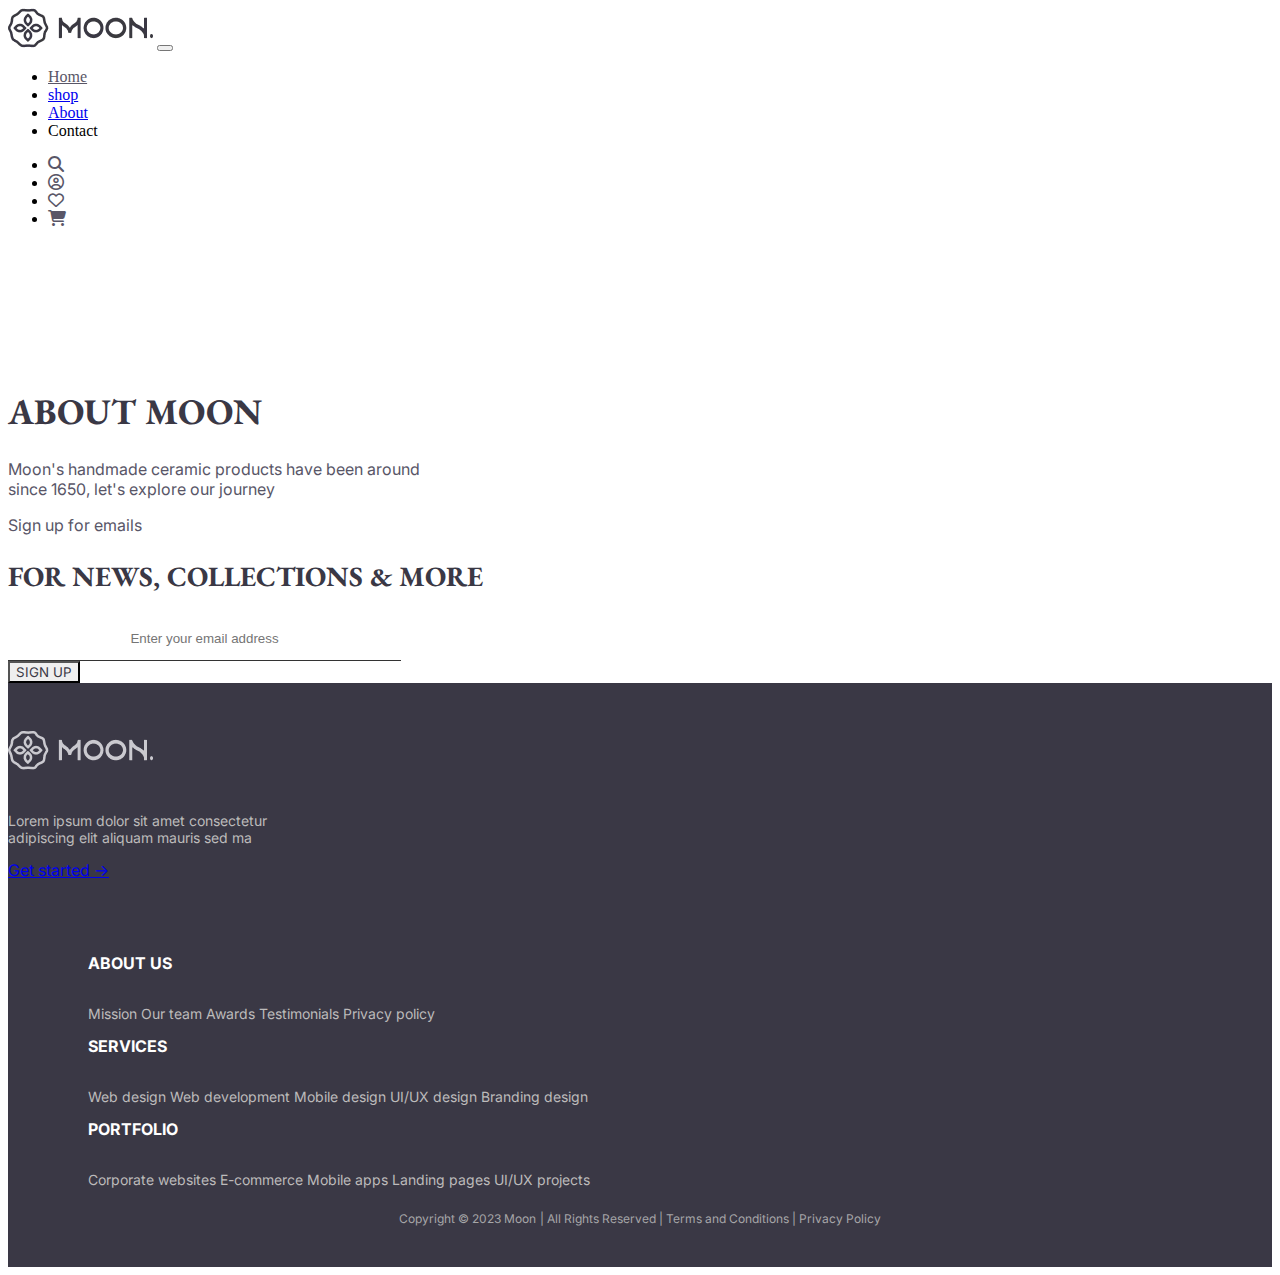
<file: about.html>
<!DOCTYPE html>
<html lang="en">

<head>
    <!-- bootstrap-->
    <link href="https://cdn.jsdelivr.net/npm/bootstrap@5.3.8/dist/css/bootstrap.min.css" rel="stylesheet"
        integrity="sha384-sRIl4kxILFvY47J16cr9ZwB07vP4J8+LH7qKQnuqkuIAvNWLzeN8tE5YBujZqJLB" crossorigin="anonymous">
    <!-- Font Awesome CDN -->
    <link rel="stylesheet" href="https://cdnjs.cloudflare.com/ajax/libs/font-awesome/6.4.0/css/all.min.css">
    <!-- font -->
    <link rel="preconnect" href="https://fonts.googleapis.com">
    <link rel="preconnect" href="https://fonts.gstatic.com" crossorigin>
    <link
        href="https://fonts.googleapis.com/css2?family=Inter:ital,opsz,wght@0,14..32,100..900;1,14..32,100..900&family=Lato:ital,wght@0,100;0,300;0,400;0,700;0,900;1,100;1,300;1,400;1,700;1,900&display=swap"
        rel="stylesheet">
    <!-- font-2 -->
    <link rel="preconnect" href="https://fonts.googleapis.com">
    <link rel="preconnect" href="https://fonts.gstatic.com" crossorigin>
    <link
        href="https://fonts.googleapis.com/css2?family=EB+Garamond:ital,wght@0,400..800;1,400..800&family=Inter:ital,opsz,wght@0,14..32,100..900;1,14..32,100..900&family=Lato:ital,wght@0,100;0,300;0,400;0,700;0,900;1,100;1,300;1,400;1,700;1,900&display=swap"
        rel="stylesheet">
    <!--  css  -->
    <link rel="stylesheet" href="./assets/css/main.css">
</head>

<body>

    <!-- navbar-->
    <nav class="navbar navbar-expand-lg bg-body-tertiary position-fixed w-100">
        <div class="container">
            <a class="navbar-brand" href="#"><img src="./assets/img/navbar-img/logo (1).webp"></a>
            <button class="navbar-toggler" type="button" data-bs-toggle="collapse"
                data-bs-target="#navbarSupportedContent" aria-controls="navbarSupportedContent" aria-expanded="false"
                aria-label="Toggle navigation">
                <span class="navbar-toggler-icon"></span>
            </button>
            <div class="collapse navbar-collapse" id="navbarSupportedContent">
                <ul class="navbar-nav ms-auto mb-2 mb-lg-0">
                    <li class="nav-item">
                        <a class="nav-link active" aria-current="page" href="#">Home</a>
                    </li>
                    <li class="nav-item">
                        <a class="nav-link" href="#">shop</a>
                    </li>
                    <li class="nav-item ">
                        <a class="nav-link " href="about.html">
                            About
                        </a>
                    </li>
                    <li class="nav-item">
                        <a class="nav-link" aria-disabled="true">Contact </a>
                    </li>
                </ul>

                <ul class="navbar-nav ms-auto mb-2 mb-lg-0  d-flex gap-2 ">
                    <li class="nav-item ">
                        <a href="#"> <i class="fa-solid fa-magnifying-glass nav-icon "></i> </a>
                    </li>
                    <li class="nav-item">
                        <a href="#"><i class="fa-regular fa-circle-user  nav-icon "></i></a>
                    </li>
                    <li class="nav-item ">
                        <a href="#"> <i class="fa-regular fa-heart nav-icon "></i> </a>
                    </li>
                    <li class="nav-item ">
                        <a href="#"> <i class="fa-solid fa-cart-shopping nav-icon"></i></a>
                    </li>
                </ul>
            </div>
        </div>
    </nav>
    <!-- end navbar-->
    <!--About Moon -->
    <section class="about-moon text-center">
        <div class="container">
            <div class="row d-flex flex-column">
                <h1>About Moon </h1>
                <p>Moon's handmade ceramic products have been around<br> since 1650, let's explore our journey </p>

            </div>
        </div>
    </section>


    <!-- end about Moon -->
    <!--Sign up -->
    <section class="Sign-up">
        <section class="py-5 text-center">
            <div class="container">
                <p class=" p-Sign-up mb-2  fw-bold"> Sign up for emails</p>
                <h2 class=" h2-Sign-up  mb-4">FOR NEWS, COLLECTIONS & MORE</h2>
                <form class="d-flex flex-column align-items-center ">
                    <div class=" mb-3 ">
                        <input type="email" class=" form-Sign-up form-control text-center"
                            placeholder="Enter your email address" required>
                    </div>
                    <button type="submit" class="btn btn-outline-dark px-4 py-2 btn-Sign-up ">SIGN UP</button>
                </form>
            </div>
        </section>

    </section>


    <!-- end Sign up -->

    <!--footer -->



    <section class="footer">
        <div class="container">
            <div class="row flex-column">
                <div class="footer-top  ">
                    <div class="row text-center">
                        <div class="col-xxl-4 col-xl-4 col-lg-4 col-md-12 col-sm-12">

                            <div class="footer-top-left">
                                <img src="./assets/img/footer/logo-footer.png">
                                <p>Lorem ipsum dolor sit amet consectetur<br> adipiscing elit aliquam mauris sed ma </p>
                                <a href="#" class="btn btn-outline-light footer-btn text-uppercase"> Get started → </a>
                            </div>

                        </div>
                        <div class="col-xxl-8 col-xl-8 col-lg-8 col-md-12 col-sm-12">
                            <div class="footer-top-right">
                                <div class="row text-center align-items-center g-4">

                                    <div class=" col-xxl-4 col-xl-4 col-lg-4 col-md-12 col-sm-12 ">
                                        <div class="footer-top-right-1 ">
                                            <h2>About us</h2>
                                            <nav class="d-flex flex-column gap-2">
                                                <a href="#">Mission</a>
                                                <a href="#">Our team</a>
                                                <a href="#">Awards</a>
                                                <a href="#">Testimonials</a>
                                                <a href="#">Privacy policy</a>
                                            </nav>
                                        </div>
                                    </div>

                                    <div class=" col-xxl-4 col-xl-4 col-lg-4 col-md-12 col-sm-12">
                                        <div class="footer-top-right-2 ">
                                            <h2>Services</h2>
                                            <nav class="d-flex flex-column  gap-2">
                                                <a href="#">Web design</a>
                                                <a href="#">Web development</a>
                                                <a href="#">Mobile design</a>
                                                <a href="#">UI/UX design</a>
                                                <a href="#">Branding design</a>
                                            </nav>
                                        </div>
                                    </div>


                                    <div class="col-xxl-4 col-xl-4 col-lg-4 col-md-12 col-sm-12  ">
                                        <div class="footer-top-right-3 d-flex flex-column ">
                                            <h2>Portfolio</h2>
                                            <nav class="d-flex flex-column  gap-2">
                                                <a href="#">Corporate websites</a>
                                                <a href="#">E-commerce</a>
                                                <a href="#">Mobile apps</a>
                                                <a href="#">Landing pages</a>
                                                <a href="#">UI/UX projects</a>
                                            </nav>
                                        </div>
                                    </div>





                                </div>
                            </div>
                        </div>
                    </div>
                </div>











                <div class="footer-bottom ">
                    <span> Copyright © 2023 Moon</span>
                    <a href="#">| All Rights Reserved | Terms and Conditions | Privacy Policy </a>
                </div>
            </div>
        </div>

        </div>
        </div>
    </section>
    <!-- end footer -->
    <!-- bootstrap-->
    <script src="https://cdn.jsdelivr.net/npm/bootstrap@5.3.8/dist/js/bootstrap.bundle.min.js"
        integrity="sha384-FKyoEForCGlyvwx9Hj09JcYn3nv7wiPVlz7YYwJrWVcXK/BmnVDxM+D2scQbITxI"
        crossorigin="anonymous"></script>
</body>

</html>
</file>
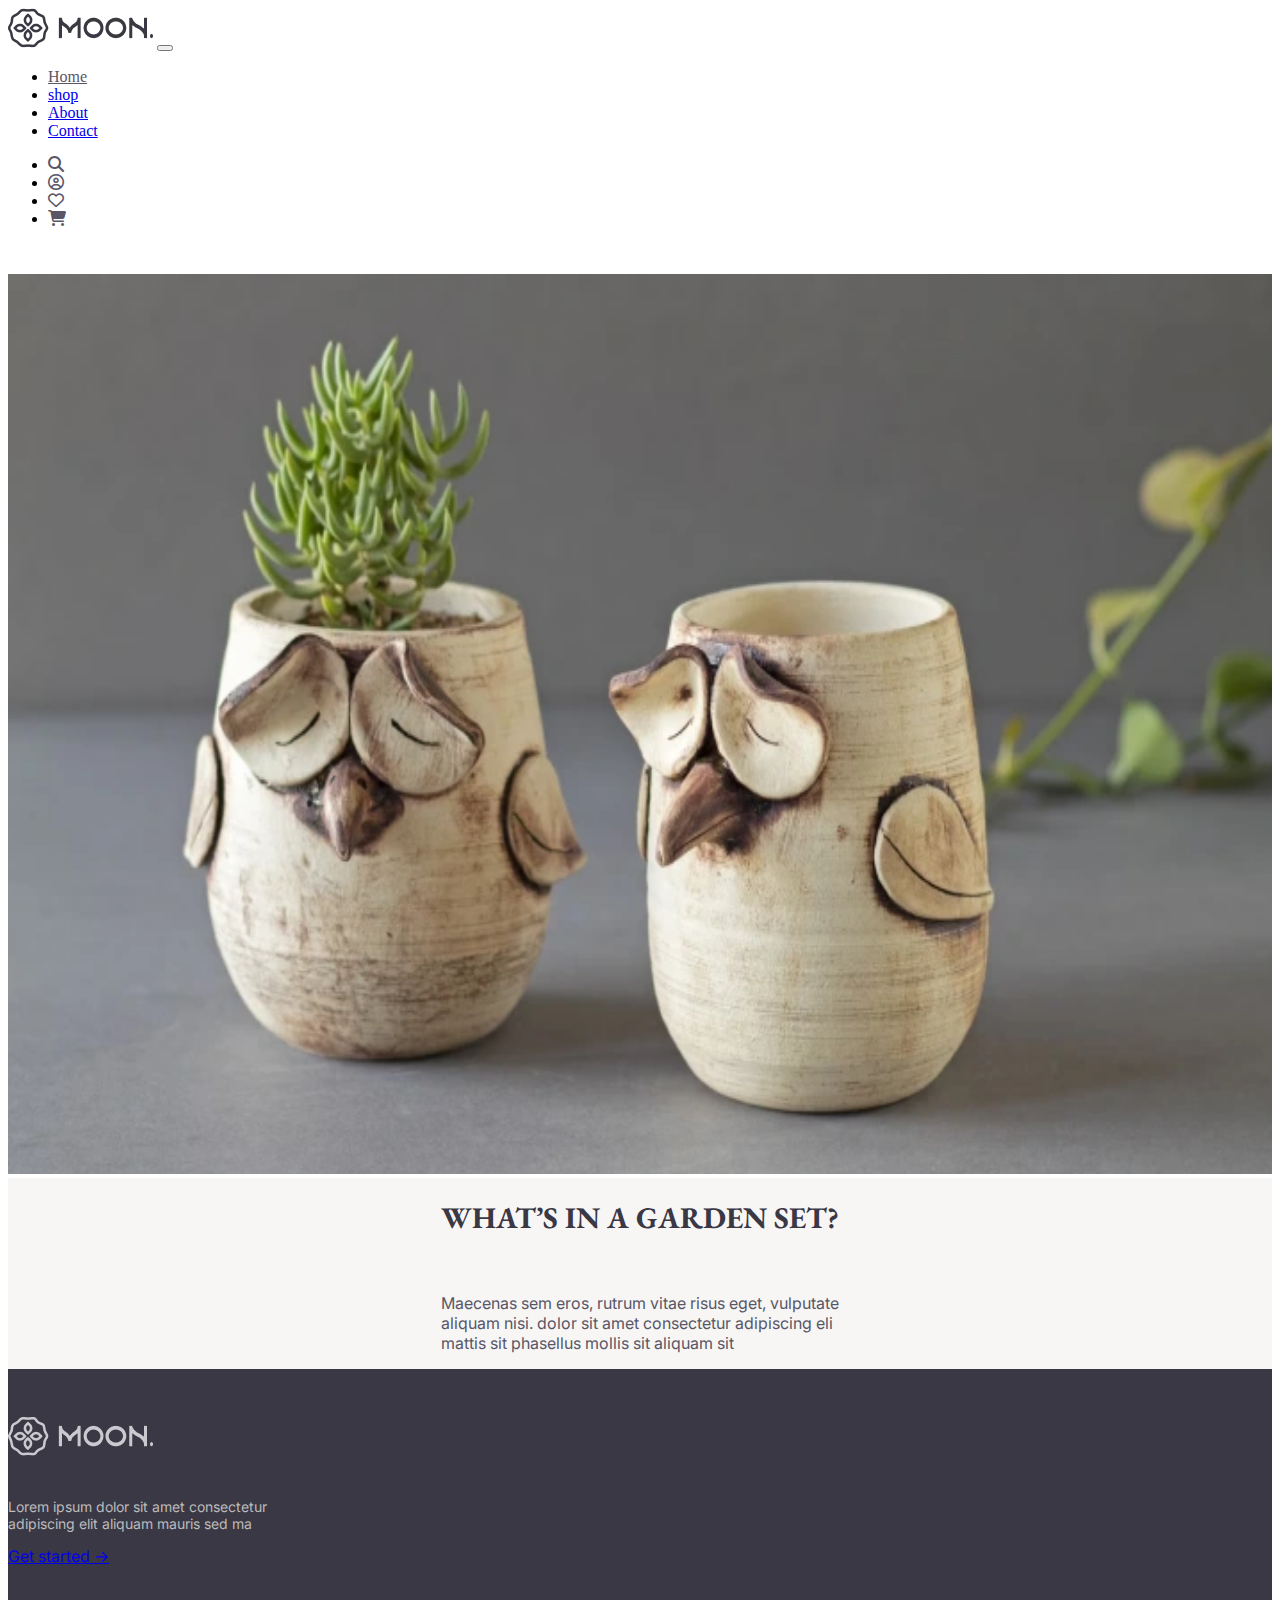
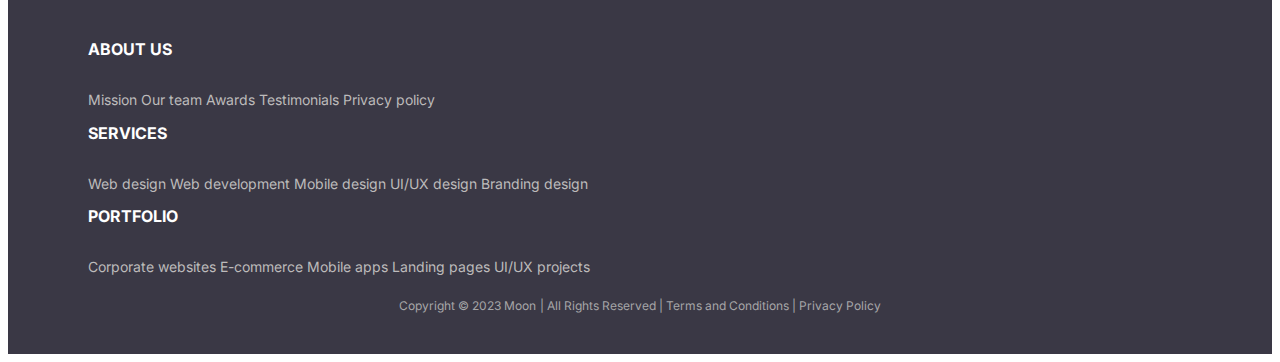
<file: blog.html>
<!DOCTYPE html>
<html lang="en">

<head>
    <!-- bootstrap-->
    <link href="https://cdn.jsdelivr.net/npm/bootstrap@5.3.8/dist/css/bootstrap.min.css" rel="stylesheet"
        integrity="sha384-sRIl4kxILFvY47J16cr9ZwB07vP4J8+LH7qKQnuqkuIAvNWLzeN8tE5YBujZqJLB" crossorigin="anonymous">
    <!-- Font Awesome CDN -->
    <link rel="stylesheet" href="https://cdnjs.cloudflare.com/ajax/libs/font-awesome/6.4.0/css/all.min.css">
    <!-- font -->
    <link rel="preconnect" href="https://fonts.googleapis.com">
    <link rel="preconnect" href="https://fonts.gstatic.com" crossorigin>
    <link
        href="https://fonts.googleapis.com/css2?family=Inter:ital,opsz,wght@0,14..32,100..900;1,14..32,100..900&family=Lato:ital,wght@0,100;0,300;0,400;0,700;0,900;1,100;1,300;1,400;1,700;1,900&display=swap"
        rel="stylesheet">
    <!-- font-2 -->
    <link rel="preconnect" href="https://fonts.googleapis.com">
    <link rel="preconnect" href="https://fonts.gstatic.com" crossorigin>
    <link
        href="https://fonts.googleapis.com/css2?family=EB+Garamond:ital,wght@0,400..800;1,400..800&family=Inter:ital,opsz,wght@0,14..32,100..900;1,14..32,100..900&family=Lato:ital,wght@0,100;0,300;0,400;0,700;0,900;1,100;1,300;1,400;1,700;1,900&display=swap"
        rel="stylesheet">
    <!--  css  -->
    <link rel="stylesheet" href="./assets/css/main.css">
</head>

<body>


    <!-- navbar-->
    <nav class="navbar navbar-expand-lg bg-body-tertiary position-fixed w-100">
        <div class="container">
            <a class="navbar-brand" href="#"><img src="./assets/img/navbar-img/logo (1).webp"></a>
            <button class="navbar-toggler" type="button" data-bs-toggle="collapse"
                data-bs-target="#navbarSupportedContent" aria-controls="navbarSupportedContent" aria-expanded="false"
                aria-label="Toggle navigation">
                <span class="navbar-toggler-icon"></span>
            </button>
            <div class="collapse navbar-collapse" id="navbarSupportedContent">
                <ul class="navbar-nav ms-auto mb-2 mb-lg-0">
                    <li class="nav-item">
                        <a class="nav-link active" aria-current="page" href="index.html">Home</a>
                    </li>
                    <li class="nav-item">
                        <a class="nav-link" href="#">shop</a>
                    </li>
                    <li class="nav-item ">
                        <a class="nav-link " href="about.html">
                            About
                        </a>
                    </li>
                    <li class="nav-item">
                        <a class="nav-link" aria-disabled="true" href="contact.html">Contact </a>
                    </li>
                </ul>

                <ul class="navbar-nav ms-auto mb-2 mb-lg-0  d-flex gap-2 ">
                    <li class="nav-item ">
                        <a href="#"> <i class="fa-solid fa-magnifying-glass nav-icon "></i> </a>
                    </li>
                    <li class="nav-item">
                        <a href="#"><i class="fa-regular fa-circle-user  nav-icon "></i></a>
                    </li>
                    <li class="nav-item ">
                        <a href="#"> <i class="fa-regular fa-heart nav-icon "></i> </a>
                    </li>
                    <li class="nav-item ">
                        <a href="#"> <i class="fa-solid fa-cart-shopping nav-icon"></i></a>
                    </li>
                </ul>
            </div>
        </div>
    </nav>
    <!-- end navbar-->

    <!-- hero -->


    <!-- end hero -->


    <!-- Ourblog-->

    <section class="blog-hero vh-100  ">


        <div class="row g-0">
            <div class="col-xxl-6 col-xl-6 col-lg-6 col-md-12 col-sm-12 ">
                <div class="blog-hero-left d-flex flex-column align-items-center text-center">
                    <img src="./assets/img/blog-img/blog-hero.webp">
                </div>

            </div>

            <div class="col-xxl-6 col-xl-6 col-lg-6 col-md-12 col-sm-12 ">
                <div class="blog-hero-right d-flex flex-column justify-content-center">
                    <h1 class="text-center">What’s in a Garden set?</h1>
                    <p class="text-center">Maecenas sem eros, rutrum vitae risus eget, vulputate<br> aliquam nisi. dolor
                        sit amet consectetur adipiscing eli<br> mattis sit phasellus mollis sit aliquam sit </p>
                </div>
            </div>
        </div>

    </section>

    <!--end Ourblog -->


    <!--footer -->



    <section class="footer">
        <div class="container">
            <div class="row flex-column">
                <div class="footer-top  ">
                    <div class="row text-center">
                        <div class="col-xxl-4 col-xl-4 col-lg-4 col-md-12 col-sm-12">

                            <div class="footer-top-left">
                                <img src="./assets/img/footer/logo-footer.png">
                                <p>Lorem ipsum dolor sit amet consectetur<br> adipiscing elit aliquam mauris sed ma </p>
                                <a href="#" class="btn btn-outline-light footer-btn text-uppercase"> Get started → </a>
                            </div>

                        </div>
                        <div class="col-xxl-8 col-xl-8 col-lg-8 col-md-12 col-sm-12">
                            <div class="footer-top-right">
                                <div class="row text-center align-items-center g-4">

                                    <div class=" col-xxl-4 col-xl-4 col-lg-4 col-md-12 col-sm-12 ">
                                        <div class="footer-top-right-1 ">
                                            <h2>About us</h2>
                                            <nav class="d-flex flex-column gap-2">
                                                <a href="#">Mission</a>
                                                <a href="#">Our team</a>
                                                <a href="#">Awards</a>
                                                <a href="#">Testimonials</a>
                                                <a href="#">Privacy policy</a>
                                            </nav>
                                        </div>
                                    </div>

                                    <div class=" col-xxl-4 col-xl-4 col-lg-4 col-md-12 col-sm-12">
                                        <div class="footer-top-right-2 ">
                                            <h2>Services</h2>
                                            <nav class="d-flex flex-column  gap-2">
                                                <a href="#">Web design</a>
                                                <a href="#">Web development</a>
                                                <a href="#">Mobile design</a>
                                                <a href="#">UI/UX design</a>
                                                <a href="#">Branding design</a>
                                            </nav>
                                        </div>
                                    </div>


                                    <div class="col-xxl-4 col-xl-4 col-lg-4 col-md-12 col-sm-12  ">
                                        <div class="footer-top-right-3 d-flex flex-column ">
                                            <h2>Portfolio</h2>
                                            <nav class="d-flex flex-column  gap-2">
                                                <a href="#">Corporate websites</a>
                                                <a href="#">E-commerce</a>
                                                <a href="#">Mobile apps</a>
                                                <a href="#">Landing pages</a>
                                                <a href="#">UI/UX projects</a>
                                            </nav>
                                        </div>
                                    </div>





                                </div>
                            </div>
                        </div>
                    </div>
                </div>











                <div class="footer-bottom ">
                    <span> Copyright © 2023 Moon</span>
                    <a href="#">| All Rights Reserved | Terms and Conditions | Privacy Policy </a>
                </div>
            </div>
        </div>

        </div>
        </div>
    </section>
    <!-- end footer -->
    <!-- bootstrap-->
    <script src="https://cdn.jsdelivr.net/npm/bootstrap@5.3.8/dist/js/bootstrap.bundle.min.js"
        integrity="sha384-FKyoEForCGlyvwx9Hj09JcYn3nv7wiPVlz7YYwJrWVcXK/BmnVDxM+D2scQbITxI"
        crossorigin="anonymous"></script>
</body>

</html>
</file>
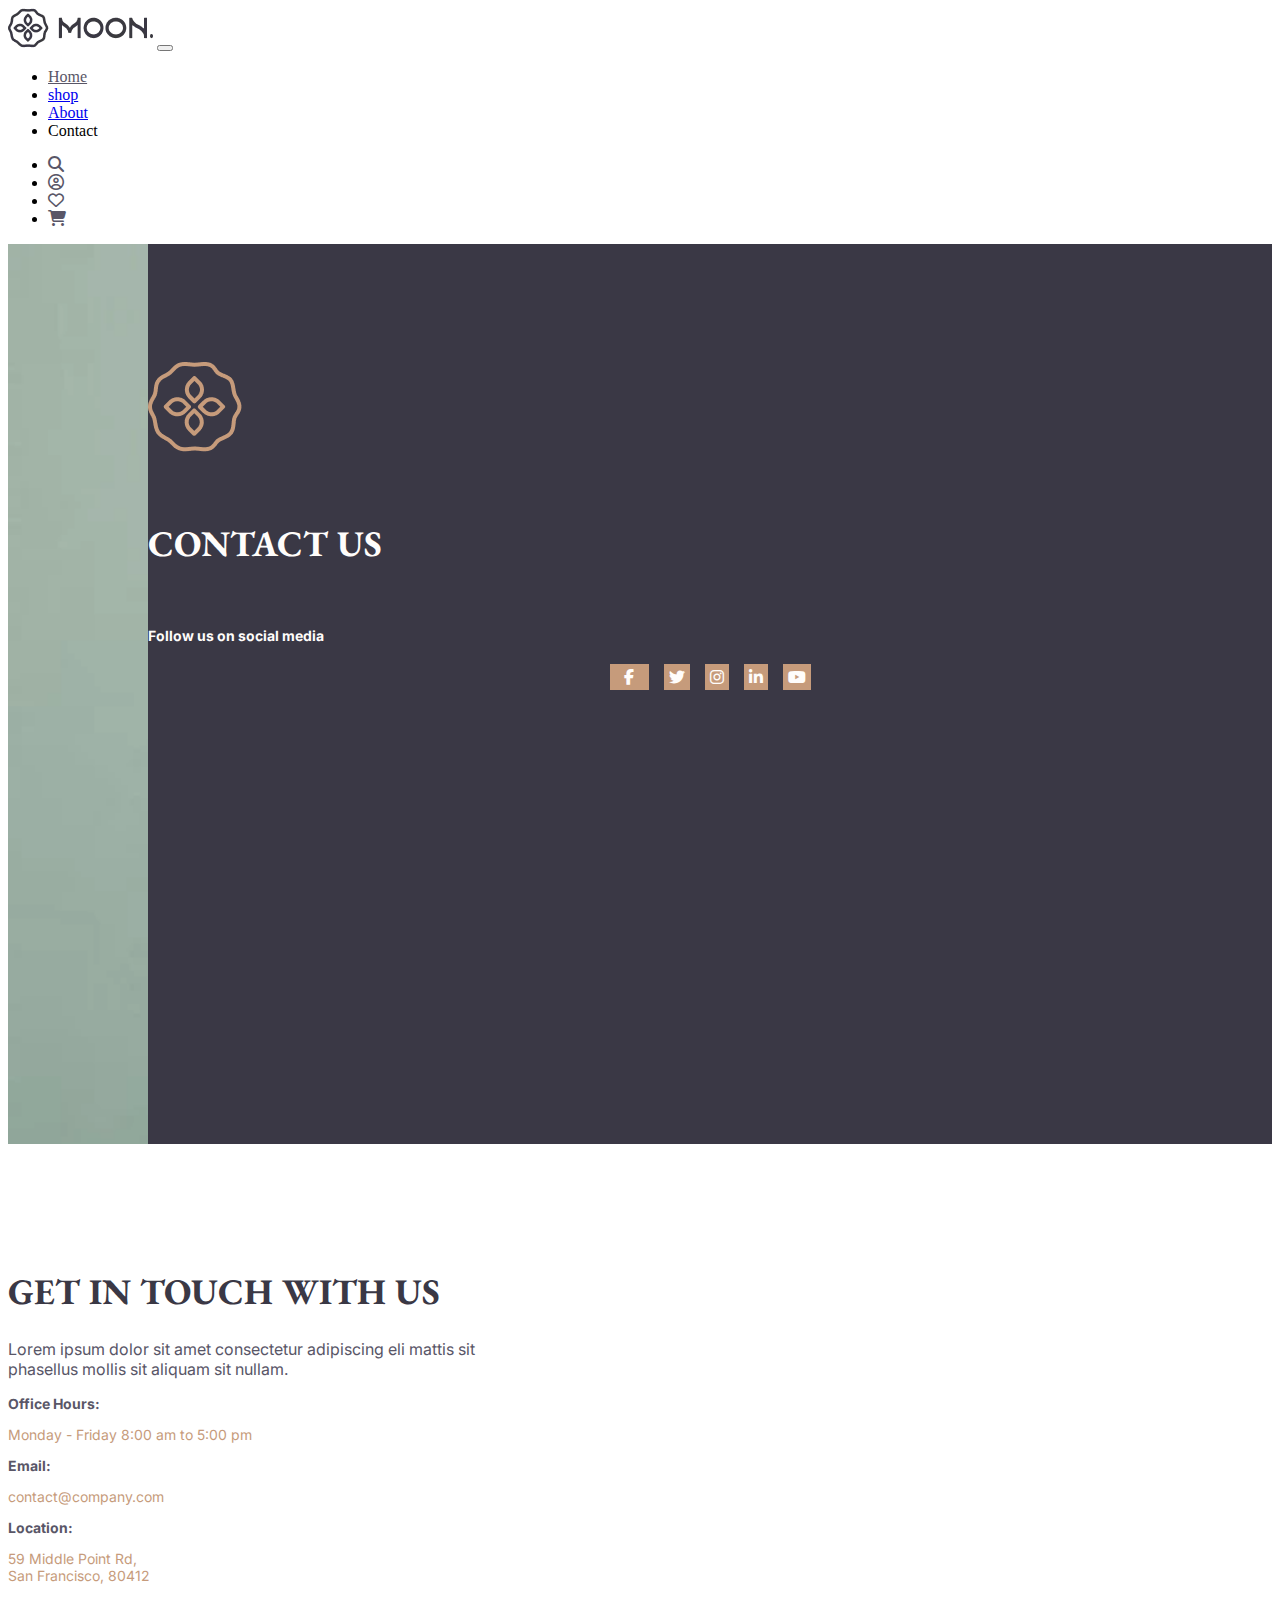
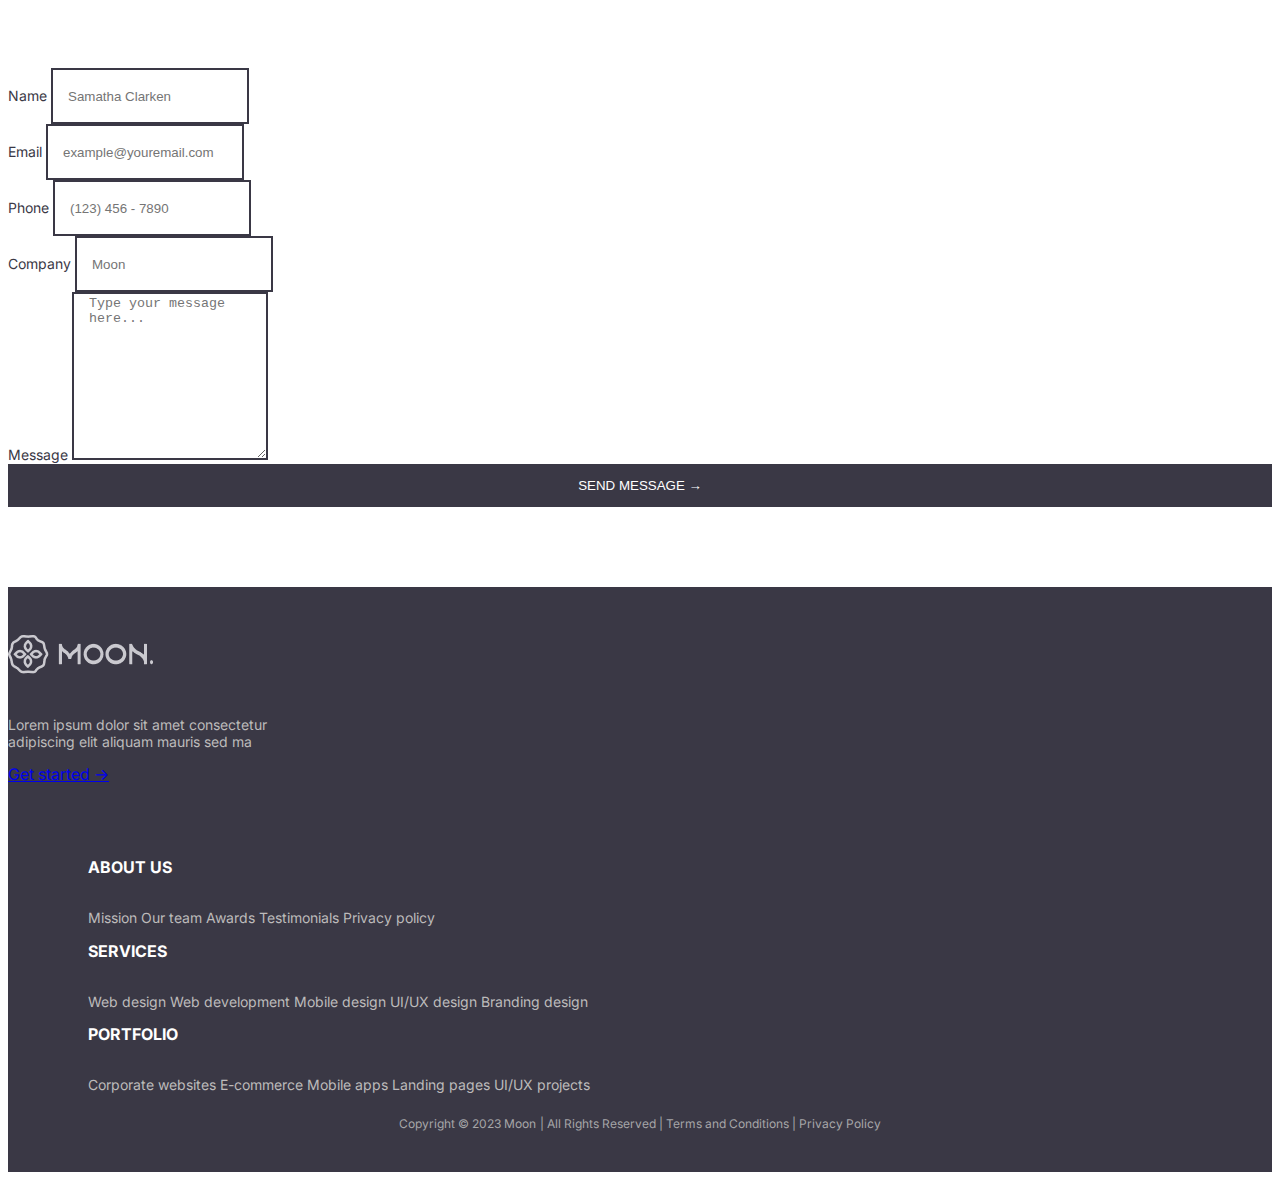
<file: contact.html>
<!DOCTYPE html>
<html lang="en">

<head>
    <!-- bootstrap-->
    <link href="https://cdn.jsdelivr.net/npm/bootstrap@5.3.8/dist/css/bootstrap.min.css" rel="stylesheet"
        integrity="sha384-sRIl4kxILFvY47J16cr9ZwB07vP4J8+LH7qKQnuqkuIAvNWLzeN8tE5YBujZqJLB" crossorigin="anonymous">
    <!-- Font Awesome CDN -->
    <link rel="stylesheet" href="https://cdnjs.cloudflare.com/ajax/libs/font-awesome/6.4.0/css/all.min.css">
    <!-- font -->
    <link rel="preconnect" href="https://fonts.googleapis.com">
    <link rel="preconnect" href="https://fonts.gstatic.com" crossorigin>
    <link
        href="https://fonts.googleapis.com/css2?family=Inter:ital,opsz,wght@0,14..32,100..900;1,14..32,100..900&family=Lato:ital,wght@0,100;0,300;0,400;0,700;0,900;1,100;1,300;1,400;1,700;1,900&display=swap"
        rel="stylesheet">
    <!-- font-2 -->
    <link rel="preconnect" href="https://fonts.googleapis.com">
    <link rel="preconnect" href="https://fonts.gstatic.com" crossorigin>
    <link
        href="https://fonts.googleapis.com/css2?family=EB+Garamond:ital,wght@0,400..800;1,400..800&family=Inter:ital,opsz,wght@0,14..32,100..900;1,14..32,100..900&family=Lato:ital,wght@0,100;0,300;0,400;0,700;0,900;1,100;1,300;1,400;1,700;1,900&display=swap"
        rel="stylesheet">
    <!--  css  -->
    <link rel="stylesheet" href="./assets/css/main.css">
</head>

<body>

    <!-- navbar-->
    <nav class="navbar navbar-expand-lg bg-body-tertiary position-fixed w-100">
        <div class="container">
            <a class="navbar-brand" href="#"><img src="./assets/img/navbar-img/logo (1).webp"></a>
            <button class="navbar-toggler" type="button" data-bs-toggle="collapse"
                data-bs-target="#navbarSupportedContent" aria-controls="navbarSupportedContent" aria-expanded="false"
                aria-label="Toggle navigation">
                <span class="navbar-toggler-icon"></span>
            </button>
            <div class="collapse navbar-collapse" id="navbarSupportedContent">
                <ul class="navbar-nav ms-auto mb-2 mb-lg-0">
                    <li class="nav-item">
                        <a class="nav-link active" aria-current="page" href="#">Home</a>
                    </li>
                    <li class="nav-item">
                        <a class="nav-link" href="#">shop</a>
                    </li>
                    <li class="nav-item ">
                        <a class="nav-link " href="about.html">
                            About
                        </a>
                    </li>
                    <li class="nav-item">
                        <a class="nav-link" aria-disabled="true">Contact </a>
                    </li>
                </ul>

                <ul class="navbar-nav ms-auto mb-2 mb-lg-0  d-flex gap-2 ">
                    <li class="nav-item ">
                        <a href="#"> <i class="fa-solid fa-magnifying-glass nav-icon "></i> </a>
                    </li>
                    <li class="nav-item">
                        <a href="#"><i class="fa-regular fa-circle-user  nav-icon "></i></a>
                    </li>
                    <li class="nav-item ">
                        <a href="#"> <i class="fa-regular fa-heart nav-icon "></i> </a>
                    </li>
                    <li class="nav-item ">
                        <a href="#"> <i class="fa-solid fa-cart-shopping nav-icon"></i></a>
                    </li>
                </ul>
            </div>
        </div>
    </nav>
    <!-- end navbar-->
    <!-- hero-contact -->

    <section class="hero-contact vh-100 ">
        <div class="col-5 ">
            <div class="hero-contact-2  d-flex flex-column text-center align-items-center justify-content-center  ">
                <img src="./assets/img/contact-img/Icon (1).png">
                <h1 class="text-white">CONTACT US </h1>
                <h2 class="fw-bold"> Follow us on social media</h2>
                <div class="contact-icon">


                    <ul class="contact-icon-list  ms-auto mb-2 mb-lg-0  d-flex gap-2 ">
                        <li class="contact-social-media ">
                            <a href="#"> <i class="fa-brands fa-facebook-f fec"></i> </a>
                        </li>
                        <li class="contact-social-media">
                            <a href="#"><i class="fa-brands fa-twitter"></i></a>
                        </li>
                        <li class="contact-social-media ">
                            <a href="#"> <i class="fa-brands fa-instagram"></i> </a>
                        </li>
                        <li class="contact-social-media ">
                            <a href="#"> <i class="fa-brands fa-linkedin-in"></i></a>
                        </li>
                        <li class="contact-social-media ">
                            <a href="#"><i class="fa-brands fa-youtube"></i></a>
                        </li>
                    </ul>



                </div>

            </div>
        </div>
    </section>
    <!-- end hero-contact -->

    <!--  touch with us -->
    <section class="touch-with-us text-center">
        <div class="container">
            <h1> Get in touch with us </h1>
            <p class="touch-with-us-p1"> Lorem ipsum dolor sit amet consectetur adipiscing eli mattis sit<br> phasellus
                mollis sit aliquam sit
                nullam.
            </p>

            <div class="with-us">
                <h2 class=" fw-bold">Office Hours:</h2>
                <p class="touch-with-us-p2 fw-bold">Monday - Friday 8:00 am to 5:00 pm</p>
                <h2 class=" fw-bold">Email:</h2>
                <p class="touch-with-us-p2  fw-bold">contact@company.com</p>
                <h2 class=" fw-bold">Location:</h2>
                <p class="touch-with-us-p2 fw-bold ">59 Middle Point Rd,<br>
                    San Francisco, 80412</p>
            </div>

        </div>

    </section>
    <section class="contact-form">
        <div class="container">
            <form>
                <div class="row g-3">
                    <div class="col-xxl-6 col-xl-6 col-lg-6 col-md-12 col-sm-12">
                        <div class="contact-form-info d-flex flex-column">
                            <label class="form-label fw-bold">Name</label>
                            <input type="text" placeholder="Samatha Clarken" class="contact-form-box" />
                        </div>
                    </div>
                    <div class="col-xxl-6 col-xl-6 col-lg-6 col-md-12 col-sm-12">
                        <div class="contact-form-info d-flex flex-column">
                            <label class="form-label fw-bold">Email</label>
                            <input type="email" placeholder="example@youremail.com" class="contact-form-box" />
                        </div>
                    </div>
                    <div class="col-xxl-6 col-xl-6 col-lg-6 col-md-12 col-sm-12">
                        <div class="contact-form-info d-flex flex-column">
                            <label class="form-label fw-bold ">Phone</label>
                            <input type="text" placeholder="(123) 456 - 7890" class="contact-form-box" />
                        </div>
                    </div>

                    <div class="col-xxl-6 col-xl-6 col-lg-6 col-md-12 col-sm-12">
                        <div class="contact-form-info d-flex flex-column">
                            <label class="form-label fw-bold">Company</label>
                            <input type="text" placeholder="Moon" class="contact-form-box" />
                        </div>
                    </div>


                    <div class="col-12">
                        <div class="contact-form-info d-flex flex-column">
                            <label class="form-label fw-bold ">Message</label>
                            <textarea class="contact-form-Message " placeholder="Type your message here..."></textarea>
                        </div>
                    </div>

                    <div class="col-12">
                        <button type="submit" class="contact-form-btn  mt-3">
                            SEND MESSAGE →
                        </button>
                    </div>

                </div>




            </form>
        </div>

    </section>
    <!--footer -->



    <section class="footer">
        <div class="container">
            <div class="row flex-column">
                <div class="footer-top  ">
                    <div class="row text-center">
                        <div class="col-xxl-4 col-xl-4 col-lg-4 col-md-12 col-sm-12">

                            <div class="footer-top-left">
                                <img src="./assets/img/footer/logo-footer.png">
                                <p>Lorem ipsum dolor sit amet consectetur<br> adipiscing elit aliquam mauris sed ma </p>
                                <a href="#" class="btn btn-outline-light footer-btn text-uppercase"> Get started → </a>
                            </div>

                        </div>
                        <div class="col-xxl-8 col-xl-8 col-lg-8 col-md-12 col-sm-12">
                            <div class="footer-top-right">
                                <div class="row text-center align-items-center g-4">

                                    <div class=" col-xxl-4 col-xl-4 col-lg-4 col-md-12 col-sm-12 ">
                                        <div class="footer-top-right-1 ">
                                            <h2>About us</h2>
                                            <nav class="d-flex flex-column gap-2">
                                                <a href="#">Mission</a>
                                                <a href="#">Our team</a>
                                                <a href="#">Awards</a>
                                                <a href="#">Testimonials</a>
                                                <a href="#">Privacy policy</a>
                                            </nav>
                                        </div>
                                    </div>

                                    <div class=" col-xxl-4 col-xl-4 col-lg-4 col-md-12 col-sm-12">
                                        <div class="footer-top-right-2 ">
                                            <h2>Services</h2>
                                            <nav class="d-flex flex-column  gap-2">
                                                <a href="#">Web design</a>
                                                <a href="#">Web development</a>
                                                <a href="#">Mobile design</a>
                                                <a href="#">UI/UX design</a>
                                                <a href="#">Branding design</a>
                                            </nav>
                                        </div>
                                    </div>


                                    <div class="col-xxl-4 col-xl-4 col-lg-4 col-md-12 col-sm-12  ">
                                        <div class="footer-top-right-3 d-flex flex-column ">
                                            <h2>Portfolio</h2>
                                            <nav class="d-flex flex-column  gap-2">
                                                <a href="#">Corporate websites</a>
                                                <a href="#">E-commerce</a>
                                                <a href="#">Mobile apps</a>
                                                <a href="#">Landing pages</a>
                                                <a href="#">UI/UX projects</a>
                                            </nav>
                                        </div>
                                    </div>





                                </div>
                            </div>
                        </div>
                    </div>
                </div>











                <div class="footer-bottom ">
                    <span> Copyright © 2023 Moon</span>
                    <a href="#">| All Rights Reserved | Terms and Conditions | Privacy Policy </a>
                </div>
            </div>
        </div>
        </div>
        </div>

    </section>
    <!-- end footer -->
    <!-- bootstrap-->
    <script src="https://cdn.jsdelivr.net/npm/bootstrap@5.3.8/dist/js/bootstrap.bundle.min.js"
        integrity="sha384-FKyoEForCGlyvwx9Hj09JcYn3nv7wiPVlz7YYwJrWVcXK/BmnVDxM+D2scQbITxI"
        crossorigin="anonymous"></script>
</body>

</html>
</file>
<file: assets/css/main.css>
:root{

  --maincolor:#3A3845;
  --color2:#807F86;
  --color3:#595667;
    --mainfont:"Inter", sans-serif;
    --font-2:"EB Garamond", serif;
    --color4:#bdbbbb;
}

/* navbar */
.nav-icon{
    color:#595667;
}
.navbar-nav .nav-link.active{
    color: #595667;
}
/* end navbar */

/* hero */
.hero{
    background-image: url(./../img/hero-img/flat-lay-composition-different-sized-plates\ 1.webp);
    background-size: cover;
}
  .hero-img {
    width: 100%;
    height: auto;
    object-fit: cover;
  }
.hero-2{
    background-color: #827066;
    height: 100vh;
    margin-left:140px;

}

.hero-btn:hover{
    background-color:#b9ada6;
    color: aliceblue;
}
.hero-2 p{
    margin-top: 42px;
    margin-bottom:20px;
    font-family:var(--mainfont);
}
.hero-2 h1{
    font-family:var(--font-2);
}


  .hero-btn {
    background-color: white;
    color:var(--maincolor);
    border: none;
    padding: 10px 30px;
    margin-top: 20px;
    width:220px ;
  }


/*  end hero */
/* Product types  */
.Product-types{
padding:80px 0;
}

.Product-types-card img {
  width: 100%;
  height: auto;
  object-fit: cover;
}


.Product-types .card-text{
    color:var(--maincolor);
    font-size: 20px;
    margin-top:23px;
    font-family:var(--mainfont);
    text-transform: uppercase;

}

/* end Product types  */

/*  offers */
.offers-left p{
   font-family:var(--mainfont);
   color: var(--color2);
}
.offers-left h2{
   font-family:var(--font-2);
    color: var(--maincolor);
    margin-top:60px;
}
.offers-left{
    background-color:#E5E5E5 ;
height: 100%;
}
.offers-left a{
   font-family:var(--mainfont);
   text-decoration: underline;
    color: var(--maincolor);
    padding-bottom:10px;
           text-transform: uppercase;
}
.offers-right img{
   height:280px;
    width:100%;
}
/* end offer*/
/**/ 
.Best-sellers{
    margin-top: 80px;
}

.Best-sellers-card-btn{
    width:255px;
     border-radius: 0 ;
       text-transform: uppercase;
       margin-bottom:20px;
       
}
.Best-sellers-card-btn:hover{
   background-color: #827066;
   border-color: #827066;
}
.Best-sellers-card-title{
    color: var(--maincolor);
    font-family:var(--mainfont);
    font-size:15px;
      text-transform: uppercase;
      margin-top:24px;
}
.Best-sellers-card-span{
    color: var(--maincolor);
}
.Best-sellers-card-span{
    color: var(--maincolor);
}
.Best-sellers-card-text{
    color:var(--color2);
    font-size:14px;
    font-family:var(--mainfont);
}
.Best-sellers h1{
font-family:var(--font-2);
  text-transform: uppercase;
  color:var(--maincolor);
     font-size:30px;
   margin-bottom: 48px;
}
.Best-sellers-card-btn6{
    margin-top: 22px;
    
}

/* history */
.our-history{
  margin-bottom:30px;
  margin-top:30px;
}
.history2 img{ 
   width: 100%;
  height: auto;
}
.history3 img{ 
   width: 100%;
  height: auto;
}
.history1 p{
   font-family:var(--mainfont);
   color: var(--color3);
}
.history1 h2{
   font-family:var(--font-2);
    color: var(--maincolor);
    margin-top:60px;
}
.history1{
    background-color:#E5E5E5 ;
height: 100%;
}
.history1 a{
   font-family:var(--mainfont);
   text-decoration: underline;
    color: var(--maincolor);
    padding-bottom:10px;
           text-transform: uppercase;
}

.history4 p{
   font-family:var(--mainfont);
   color: var(--color3);
}
.history4 h2{
   font-family:var(--font-2);
    color: var(--maincolor);
    margin-top:60px;
}
.history4{
    background-color:#E5E5E5 ;
height: 100%;
}
.history4 a{
   font-family:var(--mainfont);
   text-decoration: underline;
    color: var(--maincolor);
    padding-bottom:10px;
           text-transform: uppercase;
}

/* end history */

/*ourblog */
.ourblog{
    margin-top:80px;

}
.ourblog-left p{
   font-family:var(--mainfont);
   color: var(--color3);
}
.ourblog-left .tit2 h2{
   font-family:var(--font-2);
    color: var(--maincolor);
    text-transform: uppercase;
    font-size:30px;

}
.ourblog-left .tit1 h2{
font-family:var(--mainfont);
    color: var(--color2);
    text-transform: uppercase;
font-size:15px;
margin-top: 54px;
}
.ourblog-left{
    background-color:#E5E5E5 ;
height: 100%;
}
.ourblog-left a{
   font-family:var(--mainfont);
   text-decoration: underline;
    color: var(--color3);
    padding-bottom:10px;
       text-transform: uppercase;
font-size:15px;

}
.ourblog-right img{
   height:280px;
    width:100%;
}
 .ourblog-title h1{
    font-size:30px;
   font-family:var(--font-2);
   color: var(--maincolor);
  margin-bottom: 48px;
}
/* end ourblog */
/* new arrivals */
.new-arrivals{
    margin-top: 80px;
}
.new-arrivals-card-btn{
    width:255px;
     border-radius: 0 ;
       text-transform: uppercase;
       margin-bottom:20px;
       
}
.new-arrivals-card-btn:hover{
   background-color: #827066;
   border-color: #827066;
}
.new-arrivals-card-title{
    color: var(--maincolor);
    font-family:var(--mainfont);
    font-size:15px;
      text-transform: uppercase;
      margin-top:24px;
}
.new-arrivals-card-span{
    color: var(--maincolor);
}
.new-arrivals-card-span{
    color: var(--maincolor);
}
.new-arrivals-card-text{
    color:var(--color2);
    font-size:14px;
    font-family:var(--mainfont);
    margin-bottom:38px;
    margin-top: 24px;
}
.new-arrivals h1{
font-family:var(--font-2);
  text-transform: uppercase;
  color:var(--maincolor);
     font-size:30px;
   margin-bottom: 48px;
}

 .new-arrivals-c4{
margin-bottom:59px;
}

/* end  new arrivals */
/* Sign up  */
.p-Sign-up{
    color: var(--color3);
    font-family: var(--mainfont);
}
.h2-Sign-up{
    color: var(--maincolor);
    font-family: var(--font-2);
    font-size: 28px;}

.form-Sign-up{
    border: none;    
      border-bottom: 1px solid #333; 
         text-align: center;
          outline:none;
          height:40px;
          width:389px ;
align-items: center;
}

.form-Sign-up:focus {
  border-color: #8B4513; 
  box-shadow: 0 0 0 4px rgba(139, 69, 19, 0.4); 
}
.btn-Sign-up{
    font-family: var(--mainfont);
  text-transform: uppercase;
  border-radius: 0;
  color: var(--maincolor);

}
.btn-Sign-up:hover{
background-color: #827066;
border:none;
}

/*end  Sign up  */

/* footer */
.footer{
    background-color: var(--maincolor);
}
.footer-btn{
    border-radius: 0;
    font-family: var(--mainfont);
    width:160px ;
    height: 41px;
    margin-bottom:102px;
}
.footer-btn:hover{
color: #464358;
}
.footer-top-left p{
    font-size: 14px;
    color:var(--color4);
    font-family:var(--mainfont) ;
}
.footer-top-left img{
    margin-top:48px;
    margin-bottom: 24px;
}
  
    
  .footer-top-right{
    padding-left:80px;
    padding-top:60px;
  }
  .footer-top-right1{
    margin-bottom:20px;
  }
   .footer-top-right a{
text-decoration: none;
font-size:14px;
font-family:var(--mainfont);
color: var(--color4);
   }
 .footer-top-right h2{
    color:#FFFFFF;
    font-family: var(--mainfont);
     text-transform: uppercase;
     font-size:16px;
     margin-bottom:32px;
   }
   .footer-bottom{
    padding-bottom: 40px;
   align-items: center;
   text-align: center;
   margin-top:20px;
   }
   
     .footer-bottom a {
text-decoration: none;
color: #A6A6A8;
  font-family: var(--mainfont); 
  font-size:12px;
     }
     .footer-bottom span{
       color: #A6A6A8;
       font-family: var(--mainfont);
         font-size:12px;
     }

/*  end footer */

/*   ABOUT */

/* about moon */
.about-moon{
    padding-top:120px;
}
.about-moon h1{
    font-family: var(--font-2);
    color: var(--maincolor);
    font-size:36px;
    text-transform: uppercase;
}
.about-moon p{
    color: var(--color3);
    font-family: var(--mainfont);
    font-size:16px;
}

/* end about moon */

/* history */
.about-information{
  margin-bottom:30px;
  margin-top:30px;
}
.about-information2 img{ 
   width: 100%;
  height: auto;
}
.about-information3 img{ 
   width: 100%;
  height: auto;
}
.about-information6 img{ 
   width: 100%;
  height: auto;
}
.about-information1 p{
   font-family:var(--mainfont);
   color: var(--color3);
}
.about-information1 span{
   font-family:var(--font-2);
    color: var(--maincolor);
    
    margin-bottom: 24px;
       font-size:28px;
}
.about-information1 {
     background-color:#F7F6F5 ;
height: 100%;
}

.about-information4 p{
   font-family:var(--mainfont);
   color: var(--color3);
}
.about-information4 span{
   font-family:var(--font-2);
    color: var(--maincolor);
    margin-top:60px;
       font-size:28px;
}
.about-information4 {
      background-color:#F7F6F5 ;
height: 100%;
}

.about-information5 p{
   font-family:var(--mainfont);
   color: var(--color3);
}
.about-information5 span{
   font-family:var(--font-2);
    color: var(--maincolor);
    margin-top:60px;
    font-size:28px;
}
.about-information5 {
    background-color:#F7F6F5 ;
height: 100%;
}


/*  */
.How-we-works{
    padding-top: 80px;
}
.How-we-works-right{
  padding-top:30px; 
  padding-left:40px;
 

}
.How-we-works-right h1{
    font-family: var(--font-2);
        text-transform: uppercase;
margin-bottom: 24px;
   color: var(--maincolor);
}
.How-we-works-right h2{
    text-align: left;
    font-size:18px;
    margin-bottom: 24px;
    font-family: var(--mainfont);
    color: var(--maincolor);
}
.How-we-works-right p{
    text-align: left;
    margin-bottom:30px;
color: var(--color3);
font-family: var(--mainfont);
}


/* Our Team  */
.our-team {
padding:80px 0;
}

.our-team-card img {
  width: 100%;
  height: auto;
  object-fit: cover;
}


.our-team .card-text{
    color:var(--maincolor);
    font-size: 20px;
    margin-top:23px;
    font-family:var(--mainfont);
    text-transform: uppercase;

}
.our-team-card  h3{
    color: var(--color2);
    font-size: 14px;
    font-family: var(--mainfont);
}

.our-team-card .card-text{
    margin-top:24px;
     margin-bottom:12px;
    color: var(--maincolor);
    font-size: 14px;
    font-family: var(--mainfont);
      text-transform: uppercase;
}

.our-team-tit{
    color: var(--maincolor);
    font-family: var(--font-2);
     text-transform: uppercase;
     font-size: 36px;
     margin-bottom: 48px;
}
/*end Our Team  */

/*  CONTACT  */

/*touch-with-us*/
.touch-with-us{
    padding-top: 100px ;
    padding-bottom:50px;
}
.touch-with-us h1{
    color: var(--maincolor);
    font-family: var(--font-2);
    font-size:36px;
       text-transform: uppercase;
   
}

.touch-with-us h2{
    color: var(--color3);
    font-family: var(--mainfont);
    font-size:14px;
}
.touch-with-us-p2{
    color: #C69B7B;
    font-family: var(--mainfont);
    font-size:14px;
}
.touch-with-us-p1{
    color: var(--color3);
    font-family: var(--mainfont);
    font-size:16px;
}

/* hero contact */
.hero-contact{
    background-image: url(./../img/contact-img/contact-hero.webp);
    background-size: cover;
}

  .hero-contact-img {
    width: 100%;
    height: auto;
    object-fit: cover;
  }
.hero-contact-2{
    background-color:var(--maincolor);
    height: 100vh;
    margin-left:140px;

}
.hero-contact-2 img{
    margin-top: 118px;
    margin-bottom: 40px;
}


.contact-icon-list {
  list-style: none;
  display: flex;
  justify-content: center; 
  align-items: center;    
  gap: 15px;              
  padding: 0;
  margin: 0 auto;
}

.contact-icon-list i{
    background-color: #C69B7B;
    padding:5px;
  color: #FFFDFB;
}
.contact-icon{
    display: flex;
    text-align: center;
    align-items: center;
    justify-content: center;
}
.hero-contact-2 h1 {
    font-family: var(--font-2);
    font-size:36px;
color: #FFFDFB;
 text-transform: uppercase;
    margin-bottom:60px;
}
.hero-contact-2 h2 {
    font-family: var(--mainfont);
    font-size:14px;
color: #FFFDFB;
margin-bottom:20px;
}
.fec{
  width:29px;
  height:27x;
}
/*  contact form  */
.contact-form{
    padding: 20px 0 80px 0 ;
}
.contact-form-box{
    height: 50px;
}
.contact-form-Message{
height: 160px;
}
.contact-form-btn{
    width: 100%;
         color: #fff;
  border: none;
        background-color: var(--maincolor);
           padding: 14px;
           
}
  .contact-form-btn:hover {
      background-color:#827066;
      color: #fff;
    }
      .contact-form .form-label {
    font-size: 14px;
    color: var(--maincolor);
    font-family: var(--mainfont);
     
    }
    .contact-form-info textarea {
            border: 2px solid var(--maincolor);
              padding-left: 15px;  
    }
    
     .contact-form-info input {
            border: 2px solid var(--maincolor);
             padding-left: 15px;  
    }
/*  end contact form  */

/* BLOG PAGE */
/*ourblog */
/*blog  hero*/
.blog-hero{
    padding-top: 30px;
   
}
.blog-hero p{
   font-family:var(--mainfont);
   color: var(--color3);
}
.blog-hero-right  h1{
   font-family:var(--font-2);
    color: var(--maincolor);
    text-transform: uppercase;
    font-size:30px;

}
.blog-hero-right{
    display: flex;
    flex-direction: column;
    gap:20px;
    justify-content: center;
    align-items: center;
    background-color: #F7F6F5;
    height:100%;

}
.blog-hero-left  img{
   width: 100%;
 height:100vh;
}
/* end  blog hero*/











/* end ourblog */
</file>
